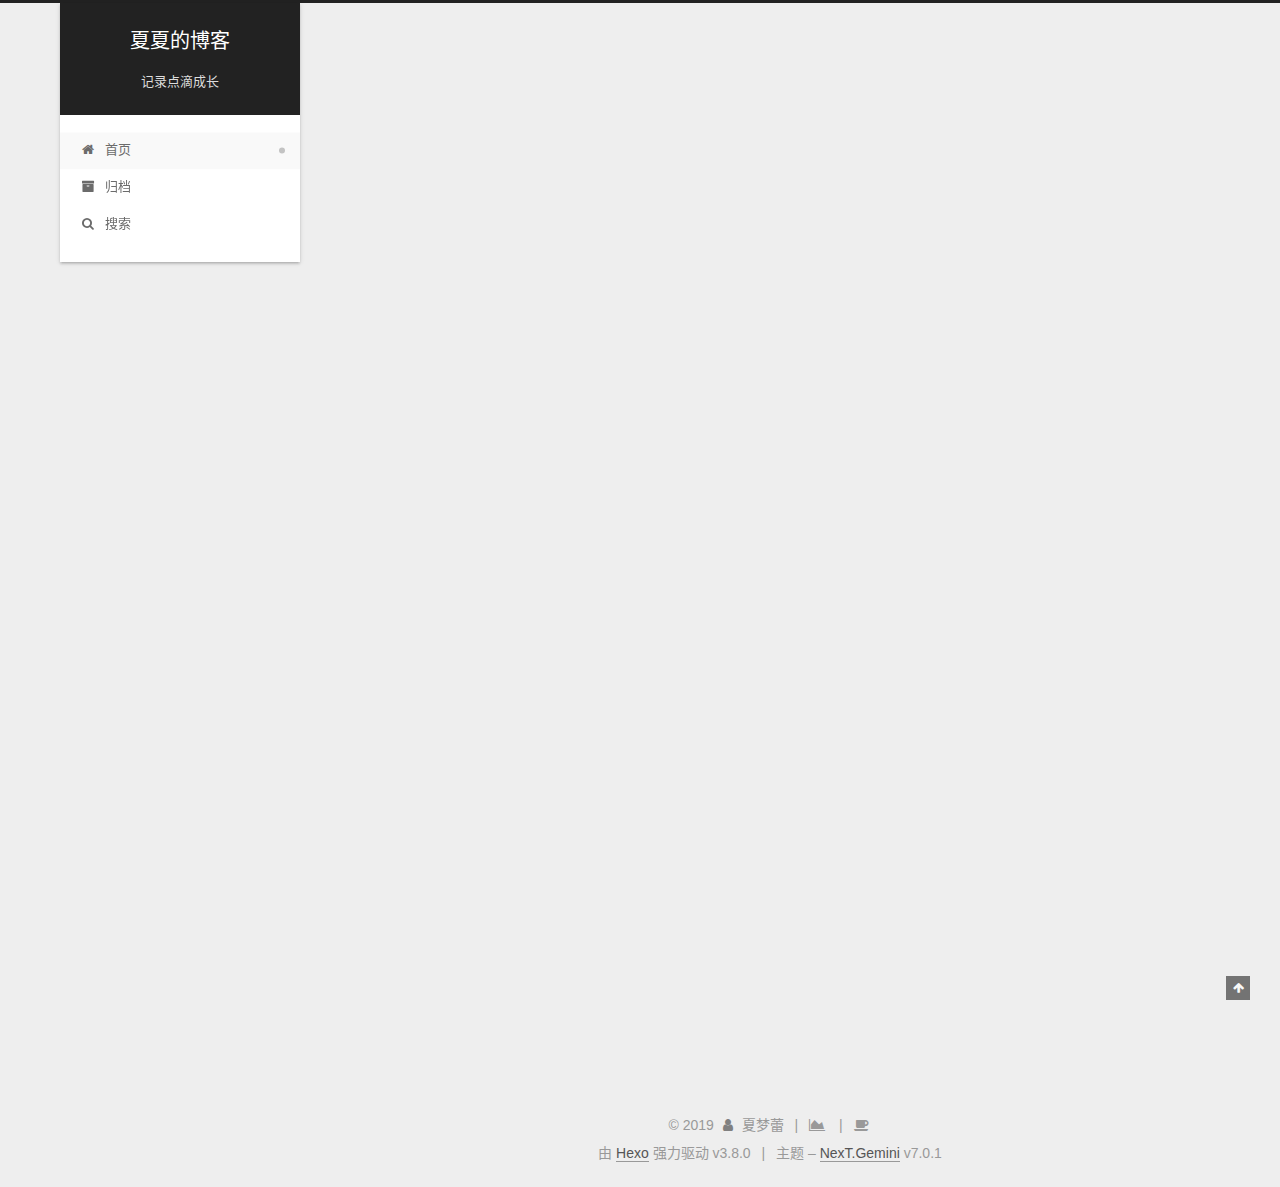
<file: index.html>
<!DOCTYPE html>












  


<html class="theme-next gemini use-motion" lang="zh-CN">
<head><meta name="generator" content="Hexo 3.8.0">
  <meta charset="UTF-8">
<meta http-equiv="X-UA-Compatible" content="IE=edge">
<meta name="viewport" content="width=device-width, initial-scale=1, maximum-scale=2">
<meta name="theme-color" content="#222">


























<link rel="stylesheet" href="/lib/font-awesome/css/font-awesome.min.css?v=4.6.2">

<link rel="stylesheet" href="/css/main.css?v=7.0.1">


  <link rel="apple-touch-icon" sizes="180x180" href="/images/apple-touch-icon-next.png?v=7.0.1">


  <link rel="icon" type="image/png" sizes="32x32" href="/images/favicon-32x32-next.png?v=7.0.1">


  <link rel="icon" type="image/png" sizes="16x16" href="/images/favicon-16x16-next.png?v=7.0.1">


  <link rel="mask-icon" href="/images/logo.svg?v=7.0.1" color="#222">







<script id="hexo.configurations">
  var NexT = window.NexT || {};
  var CONFIG = {
    root: '/',
    scheme: 'Gemini',
    version: '7.0.1',
    sidebar: {"position":"left","display":"post","offset":12,"b2t":false,"scrollpercent":false,"onmobile":false,"dimmer":false},
    fancybox: false,
    fastclick: false,
    lazyload: false,
    tabs: true,
    motion: {"enable":true,"async":false,"transition":{"post_block":"fadeIn","post_header":"slideDownIn","post_body":"slideDownIn","coll_header":"slideLeftIn","sidebar":"slideUpIn"}},
    algolia: {
      applicationID: '',
      apiKey: '',
      indexName: '',
      hits: {"per_page":10},
      labels: {"input_placeholder":"Search for Posts","hits_empty":"We didn't find any results for the search: ${query}","hits_stats":"${hits} results found in ${time} ms"}
    }
  };
</script>


  




  <meta name="description" content="业余爱好者">
<meta name="keywords" content="生物 医学 基因检测 技术支持">
<meta property="og:type" content="website">
<meta property="og:title" content="夏夏的博客">
<meta property="og:url" content="http://yoursite.com/index.html">
<meta property="og:site_name" content="夏夏的博客">
<meta property="og:description" content="业余爱好者">
<meta property="og:locale" content="zh-CN">
<meta name="twitter:card" content="summary">
<meta name="twitter:title" content="夏夏的博客">
<meta name="twitter:description" content="业余爱好者">






  <link rel="canonical" href="http://yoursite.com/">



<script id="page.configurations">
  CONFIG.page = {
    sidebar: "",
  };
</script>

  <title>夏夏的博客</title>
  












  <noscript>
  <style>
  .use-motion .motion-element,
  .use-motion .brand,
  .use-motion .menu-item,
  .sidebar-inner,
  .use-motion .post-block,
  .use-motion .pagination,
  .use-motion .comments,
  .use-motion .post-header,
  .use-motion .post-body,
  .use-motion .collection-title { opacity: initial; }

  .use-motion .logo,
  .use-motion .site-title,
  .use-motion .site-subtitle {
    opacity: initial;
    top: initial;
  }

  .use-motion .logo-line-before i { left: initial; }
  .use-motion .logo-line-after i { right: initial; }
  </style>
</noscript>

</head>

<body itemscope itemtype="http://schema.org/WebPage" lang="zh-CN">

  
  
    
  

  <div class="container sidebar-position-left 
  page-home">
    <div class="headband"></div>

    <header id="header" class="header" itemscope itemtype="http://schema.org/WPHeader">
      <div class="header-inner"><div class="site-brand-wrapper">
  <div class="site-meta">
    

    <div class="custom-logo-site-title">
      <a href="/" class="brand" rel="start">
        <span class="logo-line-before"><i></i></span>
        <span class="site-title">夏夏的博客</span>
        <span class="logo-line-after"><i></i></span>
      </a>
    </div>
    
      
        <p class="site-subtitle">记录点滴成长</p>
      
    
    
  </div>

  <div class="site-nav-toggle">
    <button aria-label="切换导航栏">
      <span class="btn-bar"></span>
      <span class="btn-bar"></span>
      <span class="btn-bar"></span>
    </button>
  </div>
</div>



<nav class="site-nav">
  
    <ul id="menu" class="menu">
      
        
        
        
          
          <li class="menu-item menu-item-home menu-item-active">

    
    
    
      
    

    

    <a href="/" rel="section"><i class="menu-item-icon fa fa-fw fa-home"></i> <br>首页</a>

  </li>
        
        
        
          
          <li class="menu-item menu-item-archives">

    
    
    
      
    

    

    <a href="/archives/" rel="section"><i class="menu-item-icon fa fa-fw fa-archive"></i> <br>归档</a>

  </li>

      
      
        <li class="menu-item menu-item-search">
          
            <a href="javascript:;" class="popup-trigger">
          
            
              <i class="menu-item-icon fa fa-search fa-fw"></i> <br>搜索</a>
        </li>
      
    </ul>
  

  

  
    <div class="site-search">
      
  <div class="popup search-popup local-search-popup">
  <div class="local-search-header clearfix">
    <span class="search-icon">
      <i class="fa fa-search"></i>
    </span>
    <span class="popup-btn-close">
      <i class="fa fa-times-circle"></i>
    </span>
    <div class="local-search-input-wrapper">
      <input autocomplete="off" placeholder="搜索..." spellcheck="false" type="text" id="local-search-input">
    </div>
  </div>
  <div id="local-search-result"></div>
</div>



    </div>
  
</nav>



  



</div>
    </header>

    


    <main id="main" class="main">
      <div class="main-inner">
        <div class="content-wrap">
          
            

          
          <div id="content" class="content">
            
  <section id="posts" class="posts-expand">
    
      

  

  
  
  

  

  <article class="post post-type-normal" itemscope itemtype="http://schema.org/Article">
  
  
  
  <div class="post-block">
    <link itemprop="mainEntityOfPage" href="http://yoursite.com/2019/03/05/hello-world/">

    <span hidden itemprop="author" itemscope itemtype="http://schema.org/Person">
      <meta itemprop="name" content="夏梦蕾">
      <meta itemprop="description" content="业余爱好者">
      <meta itemprop="image" content="/images/avatar.gif">
    </span>

    <span hidden itemprop="publisher" itemscope itemtype="http://schema.org/Organization">
      <meta itemprop="name" content="夏夏的博客">
    </span>

    
      <header class="post-header">

        
        
          <h1 class="post-title" itemprop="name headline">
                
                
                <a href="/2019/03/05/hello-world/" class="post-title-link" itemprop="url">Hello World</a>
              
            
          </h1>
        

        <div class="post-meta">
          <span class="post-time">

            
            
            

            
              <span class="post-meta-item-icon">
                <i class="fa fa-calendar-o"></i>
              </span>
              
                <span class="post-meta-item-text">发表于</span>
              

              
                
              

              <time title="创建时间：2019-03-05 20:18:52" itemprop="dateCreated datePublished" datetime="2019-03-05T20:18:52+08:00">2019-03-05</time>
            

            
          </span>

          

          
            
            
          

          
          

          

          
            <div class="post-symbolscount">
              

              
                <span class="post-meta-item-icon">
                  <i class="fa fa-file-word-o"></i>
                </span>
                
                  <span class="post-meta-item-text">本文字数：</span>
                
                <span title="本文字数"></span>
              

              
                <span class="post-meta-divider">|</span>
              

              
                <span class="post-meta-item-icon">
                  <i class="fa fa-clock-o"></i>
                </span>
                
                  <span class="post-meta-item-text">阅读时长 &asymp;</span>
                
                <span title="阅读时长"></span>
              
            </div>
          

          

        </div>
      </header>
    

    
    
    
    <div class="post-body" itemprop="articleBody">

      
      

      
        
          
            <p>Welcome to <a href="https://hexo.io/" target="_blank" rel="noopener">Hexo</a>! This is your very first post. Check <a href="https://hexo.io/docs/" target="_blank" rel="noopener">documentation</a> for more info. If you get any problems when using Hexo, you can find the answer in <a href="https://hexo.io/docs/troubleshooting.html" target="_blank" rel="noopener">troubleshooting</a> or you can ask me on <a href="https://github.com/hexojs/hexo/issues" target="_blank" rel="noopener">GitHub</a>.</p>
<h2 id="Quick-Start"><a href="#Quick-Start" class="headerlink" title="Quick Start"></a>Quick Start</h2><h3 id="Create-a-new-post"><a href="#Create-a-new-post" class="headerlink" title="Create a new post"></a>Create a new post</h3><figure class="highlight bash"><table><tr><td class="gutter"><pre><span class="line">1</span><br></pre></td><td class="code"><pre><span class="line">$ hexo new <span class="string">"My New Post"</span></span><br></pre></td></tr></table></figure>
<p>More info: <a href="https://hexo.io/docs/writing.html" target="_blank" rel="noopener">Writing</a></p>
<h3 id="Run-server"><a href="#Run-server" class="headerlink" title="Run server"></a>Run server</h3><figure class="highlight bash"><table><tr><td class="gutter"><pre><span class="line">1</span><br></pre></td><td class="code"><pre><span class="line">$ hexo server</span><br></pre></td></tr></table></figure>
<p>More info: <a href="https://hexo.io/docs/server.html" target="_blank" rel="noopener">Server</a></p>
<h3 id="Generate-static-files"><a href="#Generate-static-files" class="headerlink" title="Generate static files"></a>Generate static files</h3><figure class="highlight bash"><table><tr><td class="gutter"><pre><span class="line">1</span><br></pre></td><td class="code"><pre><span class="line">$ hexo generate</span><br></pre></td></tr></table></figure>
<p>More info: <a href="https://hexo.io/docs/generating.html" target="_blank" rel="noopener">Generating</a></p>
<h3 id="Deploy-to-remote-sites"><a href="#Deploy-to-remote-sites" class="headerlink" title="Deploy to remote sites"></a>Deploy to remote sites</h3><figure class="highlight bash"><table><tr><td class="gutter"><pre><span class="line">1</span><br></pre></td><td class="code"><pre><span class="line">$ hexo deploy</span><br></pre></td></tr></table></figure>
<p>More info: <a href="https://hexo.io/docs/deployment.html" target="_blank" rel="noopener">Deployment</a></p>

          
        
      
    </div>

    

    
    
    

    <div>
     
    </div>

    

    
      
    
    

    

    <footer class="post-footer">
      

      

      

      
      
        <div class="post-eof"></div>
      
    </footer>
  </div>
  
  
  
  </article>


    
  </section>

  


          </div>
          

        </div>
        
          
  
  <div class="sidebar-toggle">
    <div class="sidebar-toggle-line-wrap">
      <span class="sidebar-toggle-line sidebar-toggle-line-first"></span>
      <span class="sidebar-toggle-line sidebar-toggle-line-middle"></span>
      <span class="sidebar-toggle-line sidebar-toggle-line-last"></span>
    </div>
  </div>

  <aside id="sidebar" class="sidebar">
    <div class="sidebar-inner">

      

      

      <div class="site-overview-wrap sidebar-panel sidebar-panel-active">
        <div class="site-overview">
          <div class="site-author motion-element" itemprop="author" itemscope itemtype="http://schema.org/Person">
            
              <p class="site-author-name" itemprop="name">夏梦蕾</p>
              <div class="site-description motion-element" itemprop="description">业余爱好者</div>
          </div>

          
            <nav class="site-state motion-element">
              
                <div class="site-state-item site-state-posts">
                
                  <a href="/archives/">
                
                    <span class="site-state-item-count">1</span>
                    <span class="site-state-item-name">日志</span>
                  </a>
                </div>
              

              

              
            </nav>
          

          

          

          

          
          

          
            
          
          

        </div>
      </div>

      

      

    </div>
  </aside>
  


        
      </div>
    </main>

    <footer id="footer" class="footer">
      <div class="footer-inner">
        <div class="copyright">&copy; <span itemprop="copyrightYear">2019</span>
  <span class="with-love" id="animate">
    <i class="fa fa-user"></i>
  </span>
  <span class="author" itemprop="copyrightHolder">夏梦蕾</span>

  
    <span class="post-meta-divider">|</span>
    <span class="post-meta-item-icon">
      <i class="fa fa-area-chart"></i>
    </span>
    
    <span title="站点总字数"></span>
  

  
    <span class="post-meta-divider">|</span>
    <span class="post-meta-item-icon">
      <i class="fa fa-coffee"></i>
    </span>
    
    <span title="站点阅读时长"></span>
  
</div>


  <div class="powered-by">由 <a href="https://hexo.io" class="theme-link" rel="noopener" target="_blank">Hexo</a> 强力驱动 v3.8.0</div>



  <span class="post-meta-divider">|</span>



  <div class="theme-info">主题 – <a href="https://theme-next.org" class="theme-link" rel="noopener" target="_blank">NexT.Gemini</a> v7.0.1</div>




        








        
      </div>
    </footer>

    
      <div class="back-to-top">
        <i class="fa fa-arrow-up"></i>
        
      </div>
    

    

    

    
  </div>

  

<script>
  if (Object.prototype.toString.call(window.Promise) !== '[object Function]') {
    window.Promise = null;
  }
</script>


























  
  <script src="/lib/jquery/index.js?v=2.1.3"></script>

  
  <script src="/lib/velocity/velocity.min.js?v=1.2.1"></script>

  
  <script src="/lib/velocity/velocity.ui.min.js?v=1.2.1"></script>


  


  <script src="/js/src/utils.js?v=7.0.1"></script>

  <script src="/js/src/motion.js?v=7.0.1"></script>



  
  


  <script src="/js/src/affix.js?v=7.0.1"></script>

  <script src="/js/src/schemes/pisces.js?v=7.0.1"></script>




  

  


  <script src="/js/src/next-boot.js?v=7.0.1"></script>


  
  



  
  <script>
    // Popup Window;
    var isfetched = false;
    var isXml = true;
    // Search DB path;
    var search_path = "search.xml";
    if (search_path.length === 0) {
      search_path = "search.xml";
    } else if (/json$/i.test(search_path)) {
      isXml = false;
    }
    var path = "/" + search_path;
    // monitor main search box;

    var onPopupClose = function (e) {
      $('.popup').hide();
      $('#local-search-input').val('');
      $('.search-result-list').remove();
      $('#no-result').remove();
      $(".local-search-pop-overlay").remove();
      $('body').css('overflow', '');
    }

    function proceedsearch() {
      $("body")
        .append('<div class="search-popup-overlay local-search-pop-overlay"></div>')
        .css('overflow', 'hidden');
      $('.search-popup-overlay').click(onPopupClose);
      $('.popup').toggle();
      var $localSearchInput = $('#local-search-input');
      $localSearchInput.attr("autocapitalize", "none");
      $localSearchInput.attr("autocorrect", "off");
      $localSearchInput.focus();
    }

    // search function;
    var searchFunc = function(path, search_id, content_id) {
      'use strict';

      // start loading animation
      $("body")
        .append('<div class="search-popup-overlay local-search-pop-overlay">' +
          '<div id="search-loading-icon">' +
          '<i class="fa fa-spinner fa-pulse fa-5x fa-fw"></i>' +
          '</div>' +
          '</div>')
        .css('overflow', 'hidden');
      $("#search-loading-icon").css('margin', '20% auto 0 auto').css('text-align', 'center');

      

      $.ajax({
        url: path,
        dataType: isXml ? "xml" : "json",
        async: true,
        success: function(res) {
          // get the contents from search data
          isfetched = true;
          $('.popup').detach().appendTo('.header-inner');
          var datas = isXml ? $("entry", res).map(function() {
            return {
              title: $("title", this).text(),
              content: $("content",this).text(),
              url: $("url" , this).text()
            };
          }).get() : res;
          var input = document.getElementById(search_id);
          var resultContent = document.getElementById(content_id);
          var inputEventFunction = function() {
            var searchText = input.value.trim().toLowerCase();
            var keywords = searchText.split(/[\s\-]+/);
            if (keywords.length > 1) {
              keywords.push(searchText);
            }
            var resultItems = [];
            if (searchText.length > 0) {
              // perform local searching
              datas.forEach(function(data) {
                var isMatch = false;
                var hitCount = 0;
                var searchTextCount = 0;
                var title = data.title.trim();
                var titleInLowerCase = title.toLowerCase();
                var content = data.content.trim().replace(/<[^>]+>/g,"");
                
                var contentInLowerCase = content.toLowerCase();
                var articleUrl = decodeURIComponent(data.url).replace(/\/{2,}/g, '/');
                var indexOfTitle = [];
                var indexOfContent = [];
                // only match articles with not empty titles
                if(title != '') {
                  keywords.forEach(function(keyword) {
                    function getIndexByWord(word, text, caseSensitive) {
                      var wordLen = word.length;
                      if (wordLen === 0) {
                        return [];
                      }
                      var startPosition = 0, position = [], index = [];
                      if (!caseSensitive) {
                        text = text.toLowerCase();
                        word = word.toLowerCase();
                      }
                      while ((position = text.indexOf(word, startPosition)) > -1) {
                        index.push({position: position, word: word});
                        startPosition = position + wordLen;
                      }
                      return index;
                    }

                    indexOfTitle = indexOfTitle.concat(getIndexByWord(keyword, titleInLowerCase, false));
                    indexOfContent = indexOfContent.concat(getIndexByWord(keyword, contentInLowerCase, false));
                  });
                  if (indexOfTitle.length > 0 || indexOfContent.length > 0) {
                    isMatch = true;
                    hitCount = indexOfTitle.length + indexOfContent.length;
                  }
                }

                // show search results

                if (isMatch) {
                  // sort index by position of keyword

                  [indexOfTitle, indexOfContent].forEach(function (index) {
                    index.sort(function (itemLeft, itemRight) {
                      if (itemRight.position !== itemLeft.position) {
                        return itemRight.position - itemLeft.position;
                      } else {
                        return itemLeft.word.length - itemRight.word.length;
                      }
                    });
                  });

                  // merge hits into slices

                  function mergeIntoSlice(text, start, end, index) {
                    var item = index[index.length - 1];
                    var position = item.position;
                    var word = item.word;
                    var hits = [];
                    var searchTextCountInSlice = 0;
                    while (position + word.length <= end && index.length != 0) {
                      if (word === searchText) {
                        searchTextCountInSlice++;
                      }
                      hits.push({position: position, length: word.length});
                      var wordEnd = position + word.length;

                      // move to next position of hit

                      index.pop();
                      while (index.length != 0) {
                        item = index[index.length - 1];
                        position = item.position;
                        word = item.word;
                        if (wordEnd > position) {
                          index.pop();
                        } else {
                          break;
                        }
                      }
                    }
                    searchTextCount += searchTextCountInSlice;
                    return {
                      hits: hits,
                      start: start,
                      end: end,
                      searchTextCount: searchTextCountInSlice
                    };
                  }

                  var slicesOfTitle = [];
                  if (indexOfTitle.length != 0) {
                    slicesOfTitle.push(mergeIntoSlice(title, 0, title.length, indexOfTitle));
                  }

                  var slicesOfContent = [];
                  while (indexOfContent.length != 0) {
                    var item = indexOfContent[indexOfContent.length - 1];
                    var position = item.position;
                    var word = item.word;
                    // cut out 100 characters
                    var start = position - 20;
                    var end = position + 80;
                    if(start < 0){
                      start = 0;
                    }
                    if (end < position + word.length) {
                      end = position + word.length;
                    }
                    if(end > content.length){
                      end = content.length;
                    }
                    slicesOfContent.push(mergeIntoSlice(content, start, end, indexOfContent));
                  }

                  // sort slices in content by search text's count and hits' count

                  slicesOfContent.sort(function (sliceLeft, sliceRight) {
                    if (sliceLeft.searchTextCount !== sliceRight.searchTextCount) {
                      return sliceRight.searchTextCount - sliceLeft.searchTextCount;
                    } else if (sliceLeft.hits.length !== sliceRight.hits.length) {
                      return sliceRight.hits.length - sliceLeft.hits.length;
                    } else {
                      return sliceLeft.start - sliceRight.start;
                    }
                  });

                  // select top N slices in content

                  var upperBound = parseInt('1');
                  if (upperBound >= 0) {
                    slicesOfContent = slicesOfContent.slice(0, upperBound);
                  }

                  // highlight title and content

                  function highlightKeyword(text, slice) {
                    var result = '';
                    var prevEnd = slice.start;
                    slice.hits.forEach(function (hit) {
                      result += text.substring(prevEnd, hit.position);
                      var end = hit.position + hit.length;
                      result += '<b class="search-keyword">' + text.substring(hit.position, end) + '</b>';
                      prevEnd = end;
                    });
                    result += text.substring(prevEnd, slice.end);
                    return result;
                  }

                  var resultItem = '';

                  if (slicesOfTitle.length != 0) {
                    resultItem += "<li><a href='" + articleUrl + "' class='search-result-title'>" + highlightKeyword(title, slicesOfTitle[0]) + "</a>";
                  } else {
                    resultItem += "<li><a href='" + articleUrl + "' class='search-result-title'>" + title + "</a>";
                  }

                  slicesOfContent.forEach(function (slice) {
                    resultItem += "<a href='" + articleUrl + "'>" +
                      "<p class=\"search-result\">" + highlightKeyword(content, slice) +
                      "...</p>" + "</a>";
                  });

                  resultItem += "</li>";
                  resultItems.push({
                    item: resultItem,
                    searchTextCount: searchTextCount,
                    hitCount: hitCount,
                    id: resultItems.length
                  });
                }
              })
            };
            if (keywords.length === 1 && keywords[0] === "") {
              resultContent.innerHTML = '<div id="no-result"><i class="fa fa-search fa-5x"></i></div>'
            } else if (resultItems.length === 0) {
              resultContent.innerHTML = '<div id="no-result"><i class="fa fa-frown-o fa-5x"></i></div>'
            } else {
              resultItems.sort(function (resultLeft, resultRight) {
                if (resultLeft.searchTextCount !== resultRight.searchTextCount) {
                  return resultRight.searchTextCount - resultLeft.searchTextCount;
                } else if (resultLeft.hitCount !== resultRight.hitCount) {
                  return resultRight.hitCount - resultLeft.hitCount;
                } else {
                  return resultRight.id - resultLeft.id;
                }
              });
              var searchResultList = '<ul class=\"search-result-list\">';
              resultItems.forEach(function (result) {
                searchResultList += result.item;
              })
              searchResultList += "</ul>";
              resultContent.innerHTML = searchResultList;
            }
          }

          if ('auto' === 'auto') {
            input.addEventListener('input', inputEventFunction);
          } else {
            $('.search-icon').click(inputEventFunction);
            input.addEventListener('keypress', function (event) {
              if (event.keyCode === 13) {
                inputEventFunction();
              }
            });
          }

          // remove loading animation
          $(".local-search-pop-overlay").remove();
          $('body').css('overflow', '');

          proceedsearch();
        }
      });
    }

    // handle and trigger popup window;
    $('.popup-trigger').click(function(e) {
      e.stopPropagation();
      if (isfetched === false) {
        searchFunc(path, 'local-search-input', 'local-search-result');
      } else {
        proceedsearch();
      };
    });

    $('.popup-btn-close').click(onPopupClose);
    $('.popup').click(function(e){
      e.stopPropagation();
    });
    $(document).on('keyup', function (event) {
      var shouldDismissSearchPopup = event.which === 27 &&
        $('.search-popup').is(':visible');
      if (shouldDismissSearchPopup) {
        onPopupClose();
      }
    });
  </script>





  

  

  

  

  

  

  

  

  

  

  

  

  

</body>
</html>
</file>
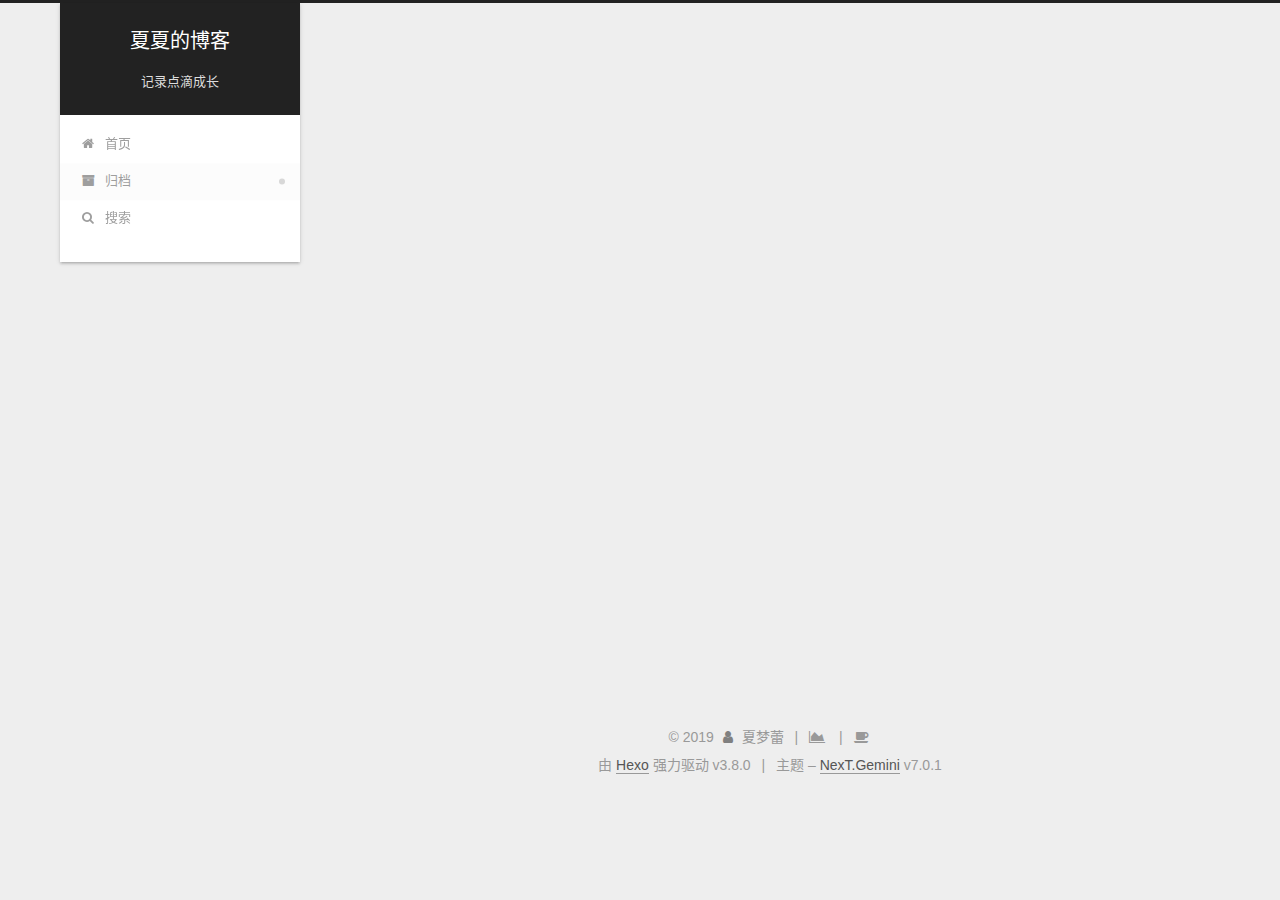
<file: archives/index.html>
<!DOCTYPE html>












  


<html class="theme-next gemini use-motion" lang="zh-CN">
<head><meta name="generator" content="Hexo 3.8.0">
  <meta charset="UTF-8">
<meta http-equiv="X-UA-Compatible" content="IE=edge">
<meta name="viewport" content="width=device-width, initial-scale=1, maximum-scale=2">
<meta name="theme-color" content="#222">


























<link rel="stylesheet" href="/lib/font-awesome/css/font-awesome.min.css?v=4.6.2">

<link rel="stylesheet" href="/css/main.css?v=7.0.1">


  <link rel="apple-touch-icon" sizes="180x180" href="/images/apple-touch-icon-next.png?v=7.0.1">


  <link rel="icon" type="image/png" sizes="32x32" href="/images/favicon-32x32-next.png?v=7.0.1">


  <link rel="icon" type="image/png" sizes="16x16" href="/images/favicon-16x16-next.png?v=7.0.1">


  <link rel="mask-icon" href="/images/logo.svg?v=7.0.1" color="#222">







<script id="hexo.configurations">
  var NexT = window.NexT || {};
  var CONFIG = {
    root: '/',
    scheme: 'Gemini',
    version: '7.0.1',
    sidebar: {"position":"left","display":"post","offset":12,"b2t":false,"scrollpercent":false,"onmobile":false,"dimmer":false},
    fancybox: false,
    fastclick: false,
    lazyload: false,
    tabs: true,
    motion: {"enable":true,"async":false,"transition":{"post_block":"fadeIn","post_header":"slideDownIn","post_body":"slideDownIn","coll_header":"slideLeftIn","sidebar":"slideUpIn"}},
    algolia: {
      applicationID: '',
      apiKey: '',
      indexName: '',
      hits: {"per_page":10},
      labels: {"input_placeholder":"Search for Posts","hits_empty":"We didn't find any results for the search: ${query}","hits_stats":"${hits} results found in ${time} ms"}
    }
  };
</script>


  




  <meta name="description" content="业余爱好者">
<meta name="keywords" content="生物 医学 基因检测 技术支持">
<meta property="og:type" content="website">
<meta property="og:title" content="夏夏的博客">
<meta property="og:url" content="http://yoursite.com/archives/index.html">
<meta property="og:site_name" content="夏夏的博客">
<meta property="og:description" content="业余爱好者">
<meta property="og:locale" content="zh-CN">
<meta name="twitter:card" content="summary">
<meta name="twitter:title" content="夏夏的博客">
<meta name="twitter:description" content="业余爱好者">






  <link rel="canonical" href="http://yoursite.com/archives/">



<script id="page.configurations">
  CONFIG.page = {
    sidebar: "",
  };
</script>

  <title>归档 | 夏夏的博客</title>
  












  <noscript>
  <style>
  .use-motion .motion-element,
  .use-motion .brand,
  .use-motion .menu-item,
  .sidebar-inner,
  .use-motion .post-block,
  .use-motion .pagination,
  .use-motion .comments,
  .use-motion .post-header,
  .use-motion .post-body,
  .use-motion .collection-title { opacity: initial; }

  .use-motion .logo,
  .use-motion .site-title,
  .use-motion .site-subtitle {
    opacity: initial;
    top: initial;
  }

  .use-motion .logo-line-before i { left: initial; }
  .use-motion .logo-line-after i { right: initial; }
  </style>
</noscript>

</head>

<body itemscope itemtype="http://schema.org/WebPage" lang="zh-CN">

  
  
    
  

  <div class="container sidebar-position-left page-archive">
    <div class="headband"></div>

    <header id="header" class="header" itemscope itemtype="http://schema.org/WPHeader">
      <div class="header-inner"><div class="site-brand-wrapper">
  <div class="site-meta">
    

    <div class="custom-logo-site-title">
      <a href="/" class="brand" rel="start">
        <span class="logo-line-before"><i></i></span>
        <span class="site-title">夏夏的博客</span>
        <span class="logo-line-after"><i></i></span>
      </a>
    </div>
    
      
        <p class="site-subtitle">记录点滴成长</p>
      
    
    
  </div>

  <div class="site-nav-toggle">
    <button aria-label="切换导航栏">
      <span class="btn-bar"></span>
      <span class="btn-bar"></span>
      <span class="btn-bar"></span>
    </button>
  </div>
</div>



<nav class="site-nav">
  
    <ul id="menu" class="menu">
      
        
        
        
          
          <li class="menu-item menu-item-home">

    
    
    
      
    

    

    <a href="/" rel="section"><i class="menu-item-icon fa fa-fw fa-home"></i> <br>首页</a>

  </li>
        
        
        
          
          <li class="menu-item menu-item-archives menu-item-active">

    
    
    
      
    

    

    <a href="/archives/" rel="section"><i class="menu-item-icon fa fa-fw fa-archive"></i> <br>归档</a>

  </li>

      
      
        <li class="menu-item menu-item-search">
          
            <a href="javascript:;" class="popup-trigger">
          
            
              <i class="menu-item-icon fa fa-search fa-fw"></i> <br>搜索</a>
        </li>
      
    </ul>
  

  

  
    <div class="site-search">
      
  <div class="popup search-popup local-search-popup">
  <div class="local-search-header clearfix">
    <span class="search-icon">
      <i class="fa fa-search"></i>
    </span>
    <span class="popup-btn-close">
      <i class="fa fa-times-circle"></i>
    </span>
    <div class="local-search-input-wrapper">
      <input autocomplete="off" placeholder="搜索..." spellcheck="false" type="text" id="local-search-input">
    </div>
  </div>
  <div id="local-search-result"></div>
</div>



    </div>
  
</nav>



  



</div>
    </header>

    


    <main id="main" class="main">
      <div class="main-inner">
        <div class="content-wrap">
          
            

    
    
      
      
    
      
      
    
    

  


          
          <div id="content" class="content">
            

  
  
  
  <div class="post-block archive">
    <div id="posts" class="posts-collapse">
      <span class="archive-move-on"></span>

      
      <span class="archive-page-counter">
        
        
        
          
        
        嗯..! 目前共计 1 篇日志。 继续努力。
      </span>
      

      

        
        
        

        
          
          <div class="collection-title">
            <h1 class="archive-year" id="archive-year-2019">2019</h1>
          </div>
        
        

        

  <article class="post post-type-normal" itemscope itemtype="http://schema.org/Article">
    <header class="post-header">

      <h2 class="post-title">
        
          <a class="post-title-link" href="/2019/03/05/hello-world/" itemprop="url">
            
              <span itemprop="name">Hello World</span>
            
          </a>
        
      </h2>

      <div class="post-meta">
        <time class="post-time" itemprop="dateCreated" datetime="2019-03-05T20:18:52+08:00" content="2019-03-05">
          03-05
        </time>
      </div>

    </header>
  </article>



      

    </div>
  </div>
  
  
  

  



          </div>
          

        </div>
        
          
  
  <div class="sidebar-toggle">
    <div class="sidebar-toggle-line-wrap">
      <span class="sidebar-toggle-line sidebar-toggle-line-first"></span>
      <span class="sidebar-toggle-line sidebar-toggle-line-middle"></span>
      <span class="sidebar-toggle-line sidebar-toggle-line-last"></span>
    </div>
  </div>

  <aside id="sidebar" class="sidebar">
    <div class="sidebar-inner">

      

      

      <div class="site-overview-wrap sidebar-panel sidebar-panel-active">
        <div class="site-overview">
          <div class="site-author motion-element" itemprop="author" itemscope itemtype="http://schema.org/Person">
            
              <p class="site-author-name" itemprop="name">夏梦蕾</p>
              <div class="site-description motion-element" itemprop="description">业余爱好者</div>
          </div>

          
            <nav class="site-state motion-element">
              
                <div class="site-state-item site-state-posts">
                
                  <a href="/archives/">
                
                    <span class="site-state-item-count">1</span>
                    <span class="site-state-item-name">日志</span>
                  </a>
                </div>
              

              

              
            </nav>
          

          

          

          

          
          

          
            
          
          

        </div>
      </div>

      

      

    </div>
  </aside>
  


        
      </div>
    </main>

    <footer id="footer" class="footer">
      <div class="footer-inner">
        <div class="copyright">&copy; <span itemprop="copyrightYear">2019</span>
  <span class="with-love" id="animate">
    <i class="fa fa-user"></i>
  </span>
  <span class="author" itemprop="copyrightHolder">夏梦蕾</span>

  
    <span class="post-meta-divider">|</span>
    <span class="post-meta-item-icon">
      <i class="fa fa-area-chart"></i>
    </span>
    
    <span title="站点总字数"></span>
  

  
    <span class="post-meta-divider">|</span>
    <span class="post-meta-item-icon">
      <i class="fa fa-coffee"></i>
    </span>
    
    <span title="站点阅读时长"></span>
  
</div>


  <div class="powered-by">由 <a href="https://hexo.io" class="theme-link" rel="noopener" target="_blank">Hexo</a> 强力驱动 v3.8.0</div>



  <span class="post-meta-divider">|</span>



  <div class="theme-info">主题 – <a href="https://theme-next.org" class="theme-link" rel="noopener" target="_blank">NexT.Gemini</a> v7.0.1</div>




        








        
      </div>
    </footer>

    
      <div class="back-to-top">
        <i class="fa fa-arrow-up"></i>
        
      </div>
    

    

    

    
  </div>

  

<script>
  if (Object.prototype.toString.call(window.Promise) !== '[object Function]') {
    window.Promise = null;
  }
</script>


























  
  <script src="/lib/jquery/index.js?v=2.1.3"></script>

  
  <script src="/lib/velocity/velocity.min.js?v=1.2.1"></script>

  
  <script src="/lib/velocity/velocity.ui.min.js?v=1.2.1"></script>


  


  <script src="/js/src/utils.js?v=7.0.1"></script>

  <script src="/js/src/motion.js?v=7.0.1"></script>



  
  


  <script src="/js/src/affix.js?v=7.0.1"></script>

  <script src="/js/src/schemes/pisces.js?v=7.0.1"></script>




  

  


  <script src="/js/src/next-boot.js?v=7.0.1"></script>


  
  



  
  <script>
    // Popup Window;
    var isfetched = false;
    var isXml = true;
    // Search DB path;
    var search_path = "search.xml";
    if (search_path.length === 0) {
      search_path = "search.xml";
    } else if (/json$/i.test(search_path)) {
      isXml = false;
    }
    var path = "/" + search_path;
    // monitor main search box;

    var onPopupClose = function (e) {
      $('.popup').hide();
      $('#local-search-input').val('');
      $('.search-result-list').remove();
      $('#no-result').remove();
      $(".local-search-pop-overlay").remove();
      $('body').css('overflow', '');
    }

    function proceedsearch() {
      $("body")
        .append('<div class="search-popup-overlay local-search-pop-overlay"></div>')
        .css('overflow', 'hidden');
      $('.search-popup-overlay').click(onPopupClose);
      $('.popup').toggle();
      var $localSearchInput = $('#local-search-input');
      $localSearchInput.attr("autocapitalize", "none");
      $localSearchInput.attr("autocorrect", "off");
      $localSearchInput.focus();
    }

    // search function;
    var searchFunc = function(path, search_id, content_id) {
      'use strict';

      // start loading animation
      $("body")
        .append('<div class="search-popup-overlay local-search-pop-overlay">' +
          '<div id="search-loading-icon">' +
          '<i class="fa fa-spinner fa-pulse fa-5x fa-fw"></i>' +
          '</div>' +
          '</div>')
        .css('overflow', 'hidden');
      $("#search-loading-icon").css('margin', '20% auto 0 auto').css('text-align', 'center');

      

      $.ajax({
        url: path,
        dataType: isXml ? "xml" : "json",
        async: true,
        success: function(res) {
          // get the contents from search data
          isfetched = true;
          $('.popup').detach().appendTo('.header-inner');
          var datas = isXml ? $("entry", res).map(function() {
            return {
              title: $("title", this).text(),
              content: $("content",this).text(),
              url: $("url" , this).text()
            };
          }).get() : res;
          var input = document.getElementById(search_id);
          var resultContent = document.getElementById(content_id);
          var inputEventFunction = function() {
            var searchText = input.value.trim().toLowerCase();
            var keywords = searchText.split(/[\s\-]+/);
            if (keywords.length > 1) {
              keywords.push(searchText);
            }
            var resultItems = [];
            if (searchText.length > 0) {
              // perform local searching
              datas.forEach(function(data) {
                var isMatch = false;
                var hitCount = 0;
                var searchTextCount = 0;
                var title = data.title.trim();
                var titleInLowerCase = title.toLowerCase();
                var content = data.content.trim().replace(/<[^>]+>/g,"");
                
                var contentInLowerCase = content.toLowerCase();
                var articleUrl = decodeURIComponent(data.url).replace(/\/{2,}/g, '/');
                var indexOfTitle = [];
                var indexOfContent = [];
                // only match articles with not empty titles
                if(title != '') {
                  keywords.forEach(function(keyword) {
                    function getIndexByWord(word, text, caseSensitive) {
                      var wordLen = word.length;
                      if (wordLen === 0) {
                        return [];
                      }
                      var startPosition = 0, position = [], index = [];
                      if (!caseSensitive) {
                        text = text.toLowerCase();
                        word = word.toLowerCase();
                      }
                      while ((position = text.indexOf(word, startPosition)) > -1) {
                        index.push({position: position, word: word});
                        startPosition = position + wordLen;
                      }
                      return index;
                    }

                    indexOfTitle = indexOfTitle.concat(getIndexByWord(keyword, titleInLowerCase, false));
                    indexOfContent = indexOfContent.concat(getIndexByWord(keyword, contentInLowerCase, false));
                  });
                  if (indexOfTitle.length > 0 || indexOfContent.length > 0) {
                    isMatch = true;
                    hitCount = indexOfTitle.length + indexOfContent.length;
                  }
                }

                // show search results

                if (isMatch) {
                  // sort index by position of keyword

                  [indexOfTitle, indexOfContent].forEach(function (index) {
                    index.sort(function (itemLeft, itemRight) {
                      if (itemRight.position !== itemLeft.position) {
                        return itemRight.position - itemLeft.position;
                      } else {
                        return itemLeft.word.length - itemRight.word.length;
                      }
                    });
                  });

                  // merge hits into slices

                  function mergeIntoSlice(text, start, end, index) {
                    var item = index[index.length - 1];
                    var position = item.position;
                    var word = item.word;
                    var hits = [];
                    var searchTextCountInSlice = 0;
                    while (position + word.length <= end && index.length != 0) {
                      if (word === searchText) {
                        searchTextCountInSlice++;
                      }
                      hits.push({position: position, length: word.length});
                      var wordEnd = position + word.length;

                      // move to next position of hit

                      index.pop();
                      while (index.length != 0) {
                        item = index[index.length - 1];
                        position = item.position;
                        word = item.word;
                        if (wordEnd > position) {
                          index.pop();
                        } else {
                          break;
                        }
                      }
                    }
                    searchTextCount += searchTextCountInSlice;
                    return {
                      hits: hits,
                      start: start,
                      end: end,
                      searchTextCount: searchTextCountInSlice
                    };
                  }

                  var slicesOfTitle = [];
                  if (indexOfTitle.length != 0) {
                    slicesOfTitle.push(mergeIntoSlice(title, 0, title.length, indexOfTitle));
                  }

                  var slicesOfContent = [];
                  while (indexOfContent.length != 0) {
                    var item = indexOfContent[indexOfContent.length - 1];
                    var position = item.position;
                    var word = item.word;
                    // cut out 100 characters
                    var start = position - 20;
                    var end = position + 80;
                    if(start < 0){
                      start = 0;
                    }
                    if (end < position + word.length) {
                      end = position + word.length;
                    }
                    if(end > content.length){
                      end = content.length;
                    }
                    slicesOfContent.push(mergeIntoSlice(content, start, end, indexOfContent));
                  }

                  // sort slices in content by search text's count and hits' count

                  slicesOfContent.sort(function (sliceLeft, sliceRight) {
                    if (sliceLeft.searchTextCount !== sliceRight.searchTextCount) {
                      return sliceRight.searchTextCount - sliceLeft.searchTextCount;
                    } else if (sliceLeft.hits.length !== sliceRight.hits.length) {
                      return sliceRight.hits.length - sliceLeft.hits.length;
                    } else {
                      return sliceLeft.start - sliceRight.start;
                    }
                  });

                  // select top N slices in content

                  var upperBound = parseInt('1');
                  if (upperBound >= 0) {
                    slicesOfContent = slicesOfContent.slice(0, upperBound);
                  }

                  // highlight title and content

                  function highlightKeyword(text, slice) {
                    var result = '';
                    var prevEnd = slice.start;
                    slice.hits.forEach(function (hit) {
                      result += text.substring(prevEnd, hit.position);
                      var end = hit.position + hit.length;
                      result += '<b class="search-keyword">' + text.substring(hit.position, end) + '</b>';
                      prevEnd = end;
                    });
                    result += text.substring(prevEnd, slice.end);
                    return result;
                  }

                  var resultItem = '';

                  if (slicesOfTitle.length != 0) {
                    resultItem += "<li><a href='" + articleUrl + "' class='search-result-title'>" + highlightKeyword(title, slicesOfTitle[0]) + "</a>";
                  } else {
                    resultItem += "<li><a href='" + articleUrl + "' class='search-result-title'>" + title + "</a>";
                  }

                  slicesOfContent.forEach(function (slice) {
                    resultItem += "<a href='" + articleUrl + "'>" +
                      "<p class=\"search-result\">" + highlightKeyword(content, slice) +
                      "...</p>" + "</a>";
                  });

                  resultItem += "</li>";
                  resultItems.push({
                    item: resultItem,
                    searchTextCount: searchTextCount,
                    hitCount: hitCount,
                    id: resultItems.length
                  });
                }
              })
            };
            if (keywords.length === 1 && keywords[0] === "") {
              resultContent.innerHTML = '<div id="no-result"><i class="fa fa-search fa-5x"></i></div>'
            } else if (resultItems.length === 0) {
              resultContent.innerHTML = '<div id="no-result"><i class="fa fa-frown-o fa-5x"></i></div>'
            } else {
              resultItems.sort(function (resultLeft, resultRight) {
                if (resultLeft.searchTextCount !== resultRight.searchTextCount) {
                  return resultRight.searchTextCount - resultLeft.searchTextCount;
                } else if (resultLeft.hitCount !== resultRight.hitCount) {
                  return resultRight.hitCount - resultLeft.hitCount;
                } else {
                  return resultRight.id - resultLeft.id;
                }
              });
              var searchResultList = '<ul class=\"search-result-list\">';
              resultItems.forEach(function (result) {
                searchResultList += result.item;
              })
              searchResultList += "</ul>";
              resultContent.innerHTML = searchResultList;
            }
          }

          if ('auto' === 'auto') {
            input.addEventListener('input', inputEventFunction);
          } else {
            $('.search-icon').click(inputEventFunction);
            input.addEventListener('keypress', function (event) {
              if (event.keyCode === 13) {
                inputEventFunction();
              }
            });
          }

          // remove loading animation
          $(".local-search-pop-overlay").remove();
          $('body').css('overflow', '');

          proceedsearch();
        }
      });
    }

    // handle and trigger popup window;
    $('.popup-trigger').click(function(e) {
      e.stopPropagation();
      if (isfetched === false) {
        searchFunc(path, 'local-search-input', 'local-search-result');
      } else {
        proceedsearch();
      };
    });

    $('.popup-btn-close').click(onPopupClose);
    $('.popup').click(function(e){
      e.stopPropagation();
    });
    $(document).on('keyup', function (event) {
      var shouldDismissSearchPopup = event.which === 27 &&
        $('.search-popup').is(':visible');
      if (shouldDismissSearchPopup) {
        onPopupClose();
      }
    });
  </script>





  

  

  

  

  

  

  

  

  

  

  

  

  

</body>
</html>
</file>
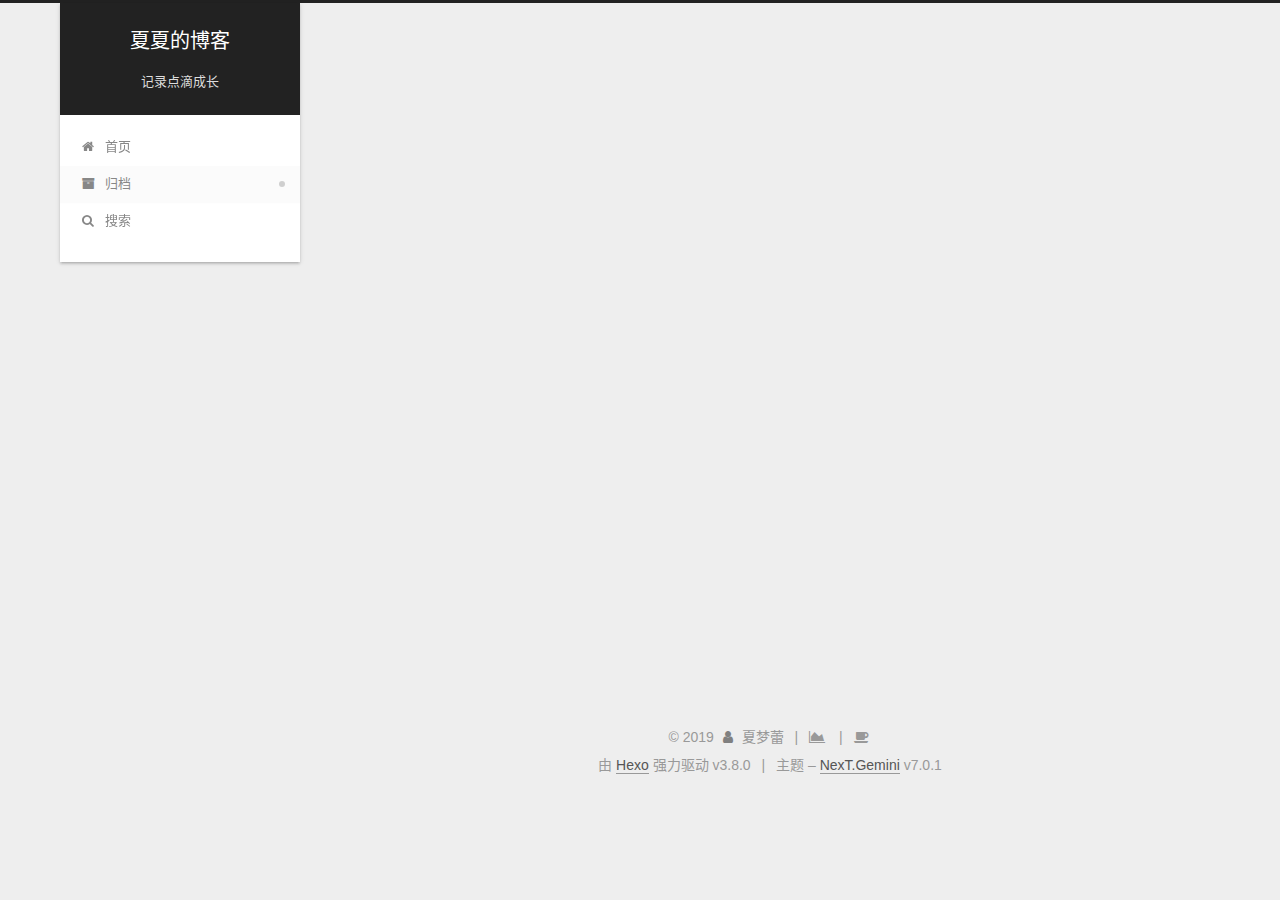
<file: archives/2019/index.html>
<!DOCTYPE html>












  


<html class="theme-next gemini use-motion" lang="zh-CN">
<head><meta name="generator" content="Hexo 3.8.0">
  <meta charset="UTF-8">
<meta http-equiv="X-UA-Compatible" content="IE=edge">
<meta name="viewport" content="width=device-width, initial-scale=1, maximum-scale=2">
<meta name="theme-color" content="#222">


























<link rel="stylesheet" href="/lib/font-awesome/css/font-awesome.min.css?v=4.6.2">

<link rel="stylesheet" href="/css/main.css?v=7.0.1">


  <link rel="apple-touch-icon" sizes="180x180" href="/images/apple-touch-icon-next.png?v=7.0.1">


  <link rel="icon" type="image/png" sizes="32x32" href="/images/favicon-32x32-next.png?v=7.0.1">


  <link rel="icon" type="image/png" sizes="16x16" href="/images/favicon-16x16-next.png?v=7.0.1">


  <link rel="mask-icon" href="/images/logo.svg?v=7.0.1" color="#222">







<script id="hexo.configurations">
  var NexT = window.NexT || {};
  var CONFIG = {
    root: '/',
    scheme: 'Gemini',
    version: '7.0.1',
    sidebar: {"position":"left","display":"post","offset":12,"b2t":false,"scrollpercent":false,"onmobile":false,"dimmer":false},
    fancybox: false,
    fastclick: false,
    lazyload: false,
    tabs: true,
    motion: {"enable":true,"async":false,"transition":{"post_block":"fadeIn","post_header":"slideDownIn","post_body":"slideDownIn","coll_header":"slideLeftIn","sidebar":"slideUpIn"}},
    algolia: {
      applicationID: '',
      apiKey: '',
      indexName: '',
      hits: {"per_page":10},
      labels: {"input_placeholder":"Search for Posts","hits_empty":"We didn't find any results for the search: ${query}","hits_stats":"${hits} results found in ${time} ms"}
    }
  };
</script>


  




  <meta name="description" content="业余爱好者">
<meta name="keywords" content="生物 医学 基因检测 技术支持">
<meta property="og:type" content="website">
<meta property="og:title" content="夏夏的博客">
<meta property="og:url" content="http://yoursite.com/archives/2019/index.html">
<meta property="og:site_name" content="夏夏的博客">
<meta property="og:description" content="业余爱好者">
<meta property="og:locale" content="zh-CN">
<meta name="twitter:card" content="summary">
<meta name="twitter:title" content="夏夏的博客">
<meta name="twitter:description" content="业余爱好者">






  <link rel="canonical" href="http://yoursite.com/archives/2019/">



<script id="page.configurations">
  CONFIG.page = {
    sidebar: "",
  };
</script>

  <title>归档 | 夏夏的博客</title>
  












  <noscript>
  <style>
  .use-motion .motion-element,
  .use-motion .brand,
  .use-motion .menu-item,
  .sidebar-inner,
  .use-motion .post-block,
  .use-motion .pagination,
  .use-motion .comments,
  .use-motion .post-header,
  .use-motion .post-body,
  .use-motion .collection-title { opacity: initial; }

  .use-motion .logo,
  .use-motion .site-title,
  .use-motion .site-subtitle {
    opacity: initial;
    top: initial;
  }

  .use-motion .logo-line-before i { left: initial; }
  .use-motion .logo-line-after i { right: initial; }
  </style>
</noscript>

</head>

<body itemscope itemtype="http://schema.org/WebPage" lang="zh-CN">

  
  
    
  

  <div class="container sidebar-position-left page-archive">
    <div class="headband"></div>

    <header id="header" class="header" itemscope itemtype="http://schema.org/WPHeader">
      <div class="header-inner"><div class="site-brand-wrapper">
  <div class="site-meta">
    

    <div class="custom-logo-site-title">
      <a href="/" class="brand" rel="start">
        <span class="logo-line-before"><i></i></span>
        <span class="site-title">夏夏的博客</span>
        <span class="logo-line-after"><i></i></span>
      </a>
    </div>
    
      
        <p class="site-subtitle">记录点滴成长</p>
      
    
    
  </div>

  <div class="site-nav-toggle">
    <button aria-label="切换导航栏">
      <span class="btn-bar"></span>
      <span class="btn-bar"></span>
      <span class="btn-bar"></span>
    </button>
  </div>
</div>



<nav class="site-nav">
  
    <ul id="menu" class="menu">
      
        
        
        
          
          <li class="menu-item menu-item-home">

    
    
    
      
    

    

    <a href="/" rel="section"><i class="menu-item-icon fa fa-fw fa-home"></i> <br>首页</a>

  </li>
        
        
        
          
          <li class="menu-item menu-item-archives menu-item-active">

    
    
    
      
    

    

    <a href="/archives/" rel="section"><i class="menu-item-icon fa fa-fw fa-archive"></i> <br>归档</a>

  </li>

      
      
        <li class="menu-item menu-item-search">
          
            <a href="javascript:;" class="popup-trigger">
          
            
              <i class="menu-item-icon fa fa-search fa-fw"></i> <br>搜索</a>
        </li>
      
    </ul>
  

  

  
    <div class="site-search">
      
  <div class="popup search-popup local-search-popup">
  <div class="local-search-header clearfix">
    <span class="search-icon">
      <i class="fa fa-search"></i>
    </span>
    <span class="popup-btn-close">
      <i class="fa fa-times-circle"></i>
    </span>
    <div class="local-search-input-wrapper">
      <input autocomplete="off" placeholder="搜索..." spellcheck="false" type="text" id="local-search-input">
    </div>
  </div>
  <div id="local-search-result"></div>
</div>



    </div>
  
</nav>



  



</div>
    </header>

    


    <main id="main" class="main">
      <div class="main-inner">
        <div class="content-wrap">
          
            

    
    
      
      
    
      
      
    
    

  


          
          <div id="content" class="content">
            

  
  
  
  <div class="post-block archive">
    <div id="posts" class="posts-collapse">
      <span class="archive-move-on"></span>

      
      <span class="archive-page-counter">
        
        
        
          
        
        嗯..! 目前共计 1 篇日志。 继续努力。
      </span>
      

      

        
        
        

        
          
          <div class="collection-title">
            <h1 class="archive-year" id="archive-year-2019">2019</h1>
          </div>
        
        

        

  <article class="post post-type-normal" itemscope itemtype="http://schema.org/Article">
    <header class="post-header">

      <h2 class="post-title">
        
          <a class="post-title-link" href="/2019/03/05/hello-world/" itemprop="url">
            
              <span itemprop="name">Hello World</span>
            
          </a>
        
      </h2>

      <div class="post-meta">
        <time class="post-time" itemprop="dateCreated" datetime="2019-03-05T20:18:52+08:00" content="2019-03-05">
          03-05
        </time>
      </div>

    </header>
  </article>



      

    </div>
  </div>
  
  
  

  



          </div>
          

        </div>
        
          
  
  <div class="sidebar-toggle">
    <div class="sidebar-toggle-line-wrap">
      <span class="sidebar-toggle-line sidebar-toggle-line-first"></span>
      <span class="sidebar-toggle-line sidebar-toggle-line-middle"></span>
      <span class="sidebar-toggle-line sidebar-toggle-line-last"></span>
    </div>
  </div>

  <aside id="sidebar" class="sidebar">
    <div class="sidebar-inner">

      

      

      <div class="site-overview-wrap sidebar-panel sidebar-panel-active">
        <div class="site-overview">
          <div class="site-author motion-element" itemprop="author" itemscope itemtype="http://schema.org/Person">
            
              <p class="site-author-name" itemprop="name">夏梦蕾</p>
              <div class="site-description motion-element" itemprop="description">业余爱好者</div>
          </div>

          
            <nav class="site-state motion-element">
              
                <div class="site-state-item site-state-posts">
                
                  <a href="/archives/">
                
                    <span class="site-state-item-count">1</span>
                    <span class="site-state-item-name">日志</span>
                  </a>
                </div>
              

              

              
            </nav>
          

          

          

          

          
          

          
            
          
          

        </div>
      </div>

      

      

    </div>
  </aside>
  


        
      </div>
    </main>

    <footer id="footer" class="footer">
      <div class="footer-inner">
        <div class="copyright">&copy; <span itemprop="copyrightYear">2019</span>
  <span class="with-love" id="animate">
    <i class="fa fa-user"></i>
  </span>
  <span class="author" itemprop="copyrightHolder">夏梦蕾</span>

  
    <span class="post-meta-divider">|</span>
    <span class="post-meta-item-icon">
      <i class="fa fa-area-chart"></i>
    </span>
    
    <span title="站点总字数"></span>
  

  
    <span class="post-meta-divider">|</span>
    <span class="post-meta-item-icon">
      <i class="fa fa-coffee"></i>
    </span>
    
    <span title="站点阅读时长"></span>
  
</div>


  <div class="powered-by">由 <a href="https://hexo.io" class="theme-link" rel="noopener" target="_blank">Hexo</a> 强力驱动 v3.8.0</div>



  <span class="post-meta-divider">|</span>



  <div class="theme-info">主题 – <a href="https://theme-next.org" class="theme-link" rel="noopener" target="_blank">NexT.Gemini</a> v7.0.1</div>




        








        
      </div>
    </footer>

    
      <div class="back-to-top">
        <i class="fa fa-arrow-up"></i>
        
      </div>
    

    

    

    
  </div>

  

<script>
  if (Object.prototype.toString.call(window.Promise) !== '[object Function]') {
    window.Promise = null;
  }
</script>


























  
  <script src="/lib/jquery/index.js?v=2.1.3"></script>

  
  <script src="/lib/velocity/velocity.min.js?v=1.2.1"></script>

  
  <script src="/lib/velocity/velocity.ui.min.js?v=1.2.1"></script>


  


  <script src="/js/src/utils.js?v=7.0.1"></script>

  <script src="/js/src/motion.js?v=7.0.1"></script>



  
  


  <script src="/js/src/affix.js?v=7.0.1"></script>

  <script src="/js/src/schemes/pisces.js?v=7.0.1"></script>




  

  


  <script src="/js/src/next-boot.js?v=7.0.1"></script>


  
  



  
  <script>
    // Popup Window;
    var isfetched = false;
    var isXml = true;
    // Search DB path;
    var search_path = "search.xml";
    if (search_path.length === 0) {
      search_path = "search.xml";
    } else if (/json$/i.test(search_path)) {
      isXml = false;
    }
    var path = "/" + search_path;
    // monitor main search box;

    var onPopupClose = function (e) {
      $('.popup').hide();
      $('#local-search-input').val('');
      $('.search-result-list').remove();
      $('#no-result').remove();
      $(".local-search-pop-overlay").remove();
      $('body').css('overflow', '');
    }

    function proceedsearch() {
      $("body")
        .append('<div class="search-popup-overlay local-search-pop-overlay"></div>')
        .css('overflow', 'hidden');
      $('.search-popup-overlay').click(onPopupClose);
      $('.popup').toggle();
      var $localSearchInput = $('#local-search-input');
      $localSearchInput.attr("autocapitalize", "none");
      $localSearchInput.attr("autocorrect", "off");
      $localSearchInput.focus();
    }

    // search function;
    var searchFunc = function(path, search_id, content_id) {
      'use strict';

      // start loading animation
      $("body")
        .append('<div class="search-popup-overlay local-search-pop-overlay">' +
          '<div id="search-loading-icon">' +
          '<i class="fa fa-spinner fa-pulse fa-5x fa-fw"></i>' +
          '</div>' +
          '</div>')
        .css('overflow', 'hidden');
      $("#search-loading-icon").css('margin', '20% auto 0 auto').css('text-align', 'center');

      

      $.ajax({
        url: path,
        dataType: isXml ? "xml" : "json",
        async: true,
        success: function(res) {
          // get the contents from search data
          isfetched = true;
          $('.popup').detach().appendTo('.header-inner');
          var datas = isXml ? $("entry", res).map(function() {
            return {
              title: $("title", this).text(),
              content: $("content",this).text(),
              url: $("url" , this).text()
            };
          }).get() : res;
          var input = document.getElementById(search_id);
          var resultContent = document.getElementById(content_id);
          var inputEventFunction = function() {
            var searchText = input.value.trim().toLowerCase();
            var keywords = searchText.split(/[\s\-]+/);
            if (keywords.length > 1) {
              keywords.push(searchText);
            }
            var resultItems = [];
            if (searchText.length > 0) {
              // perform local searching
              datas.forEach(function(data) {
                var isMatch = false;
                var hitCount = 0;
                var searchTextCount = 0;
                var title = data.title.trim();
                var titleInLowerCase = title.toLowerCase();
                var content = data.content.trim().replace(/<[^>]+>/g,"");
                
                var contentInLowerCase = content.toLowerCase();
                var articleUrl = decodeURIComponent(data.url).replace(/\/{2,}/g, '/');
                var indexOfTitle = [];
                var indexOfContent = [];
                // only match articles with not empty titles
                if(title != '') {
                  keywords.forEach(function(keyword) {
                    function getIndexByWord(word, text, caseSensitive) {
                      var wordLen = word.length;
                      if (wordLen === 0) {
                        return [];
                      }
                      var startPosition = 0, position = [], index = [];
                      if (!caseSensitive) {
                        text = text.toLowerCase();
                        word = word.toLowerCase();
                      }
                      while ((position = text.indexOf(word, startPosition)) > -1) {
                        index.push({position: position, word: word});
                        startPosition = position + wordLen;
                      }
                      return index;
                    }

                    indexOfTitle = indexOfTitle.concat(getIndexByWord(keyword, titleInLowerCase, false));
                    indexOfContent = indexOfContent.concat(getIndexByWord(keyword, contentInLowerCase, false));
                  });
                  if (indexOfTitle.length > 0 || indexOfContent.length > 0) {
                    isMatch = true;
                    hitCount = indexOfTitle.length + indexOfContent.length;
                  }
                }

                // show search results

                if (isMatch) {
                  // sort index by position of keyword

                  [indexOfTitle, indexOfContent].forEach(function (index) {
                    index.sort(function (itemLeft, itemRight) {
                      if (itemRight.position !== itemLeft.position) {
                        return itemRight.position - itemLeft.position;
                      } else {
                        return itemLeft.word.length - itemRight.word.length;
                      }
                    });
                  });

                  // merge hits into slices

                  function mergeIntoSlice(text, start, end, index) {
                    var item = index[index.length - 1];
                    var position = item.position;
                    var word = item.word;
                    var hits = [];
                    var searchTextCountInSlice = 0;
                    while (position + word.length <= end && index.length != 0) {
                      if (word === searchText) {
                        searchTextCountInSlice++;
                      }
                      hits.push({position: position, length: word.length});
                      var wordEnd = position + word.length;

                      // move to next position of hit

                      index.pop();
                      while (index.length != 0) {
                        item = index[index.length - 1];
                        position = item.position;
                        word = item.word;
                        if (wordEnd > position) {
                          index.pop();
                        } else {
                          break;
                        }
                      }
                    }
                    searchTextCount += searchTextCountInSlice;
                    return {
                      hits: hits,
                      start: start,
                      end: end,
                      searchTextCount: searchTextCountInSlice
                    };
                  }

                  var slicesOfTitle = [];
                  if (indexOfTitle.length != 0) {
                    slicesOfTitle.push(mergeIntoSlice(title, 0, title.length, indexOfTitle));
                  }

                  var slicesOfContent = [];
                  while (indexOfContent.length != 0) {
                    var item = indexOfContent[indexOfContent.length - 1];
                    var position = item.position;
                    var word = item.word;
                    // cut out 100 characters
                    var start = position - 20;
                    var end = position + 80;
                    if(start < 0){
                      start = 0;
                    }
                    if (end < position + word.length) {
                      end = position + word.length;
                    }
                    if(end > content.length){
                      end = content.length;
                    }
                    slicesOfContent.push(mergeIntoSlice(content, start, end, indexOfContent));
                  }

                  // sort slices in content by search text's count and hits' count

                  slicesOfContent.sort(function (sliceLeft, sliceRight) {
                    if (sliceLeft.searchTextCount !== sliceRight.searchTextCount) {
                      return sliceRight.searchTextCount - sliceLeft.searchTextCount;
                    } else if (sliceLeft.hits.length !== sliceRight.hits.length) {
                      return sliceRight.hits.length - sliceLeft.hits.length;
                    } else {
                      return sliceLeft.start - sliceRight.start;
                    }
                  });

                  // select top N slices in content

                  var upperBound = parseInt('1');
                  if (upperBound >= 0) {
                    slicesOfContent = slicesOfContent.slice(0, upperBound);
                  }

                  // highlight title and content

                  function highlightKeyword(text, slice) {
                    var result = '';
                    var prevEnd = slice.start;
                    slice.hits.forEach(function (hit) {
                      result += text.substring(prevEnd, hit.position);
                      var end = hit.position + hit.length;
                      result += '<b class="search-keyword">' + text.substring(hit.position, end) + '</b>';
                      prevEnd = end;
                    });
                    result += text.substring(prevEnd, slice.end);
                    return result;
                  }

                  var resultItem = '';

                  if (slicesOfTitle.length != 0) {
                    resultItem += "<li><a href='" + articleUrl + "' class='search-result-title'>" + highlightKeyword(title, slicesOfTitle[0]) + "</a>";
                  } else {
                    resultItem += "<li><a href='" + articleUrl + "' class='search-result-title'>" + title + "</a>";
                  }

                  slicesOfContent.forEach(function (slice) {
                    resultItem += "<a href='" + articleUrl + "'>" +
                      "<p class=\"search-result\">" + highlightKeyword(content, slice) +
                      "...</p>" + "</a>";
                  });

                  resultItem += "</li>";
                  resultItems.push({
                    item: resultItem,
                    searchTextCount: searchTextCount,
                    hitCount: hitCount,
                    id: resultItems.length
                  });
                }
              })
            };
            if (keywords.length === 1 && keywords[0] === "") {
              resultContent.innerHTML = '<div id="no-result"><i class="fa fa-search fa-5x"></i></div>'
            } else if (resultItems.length === 0) {
              resultContent.innerHTML = '<div id="no-result"><i class="fa fa-frown-o fa-5x"></i></div>'
            } else {
              resultItems.sort(function (resultLeft, resultRight) {
                if (resultLeft.searchTextCount !== resultRight.searchTextCount) {
                  return resultRight.searchTextCount - resultLeft.searchTextCount;
                } else if (resultLeft.hitCount !== resultRight.hitCount) {
                  return resultRight.hitCount - resultLeft.hitCount;
                } else {
                  return resultRight.id - resultLeft.id;
                }
              });
              var searchResultList = '<ul class=\"search-result-list\">';
              resultItems.forEach(function (result) {
                searchResultList += result.item;
              })
              searchResultList += "</ul>";
              resultContent.innerHTML = searchResultList;
            }
          }

          if ('auto' === 'auto') {
            input.addEventListener('input', inputEventFunction);
          } else {
            $('.search-icon').click(inputEventFunction);
            input.addEventListener('keypress', function (event) {
              if (event.keyCode === 13) {
                inputEventFunction();
              }
            });
          }

          // remove loading animation
          $(".local-search-pop-overlay").remove();
          $('body').css('overflow', '');

          proceedsearch();
        }
      });
    }

    // handle and trigger popup window;
    $('.popup-trigger').click(function(e) {
      e.stopPropagation();
      if (isfetched === false) {
        searchFunc(path, 'local-search-input', 'local-search-result');
      } else {
        proceedsearch();
      };
    });

    $('.popup-btn-close').click(onPopupClose);
    $('.popup').click(function(e){
      e.stopPropagation();
    });
    $(document).on('keyup', function (event) {
      var shouldDismissSearchPopup = event.which === 27 &&
        $('.search-popup').is(':visible');
      if (shouldDismissSearchPopup) {
        onPopupClose();
      }
    });
  </script>





  

  

  

  

  

  

  

  

  

  

  

  

  

</body>
</html>
</file>
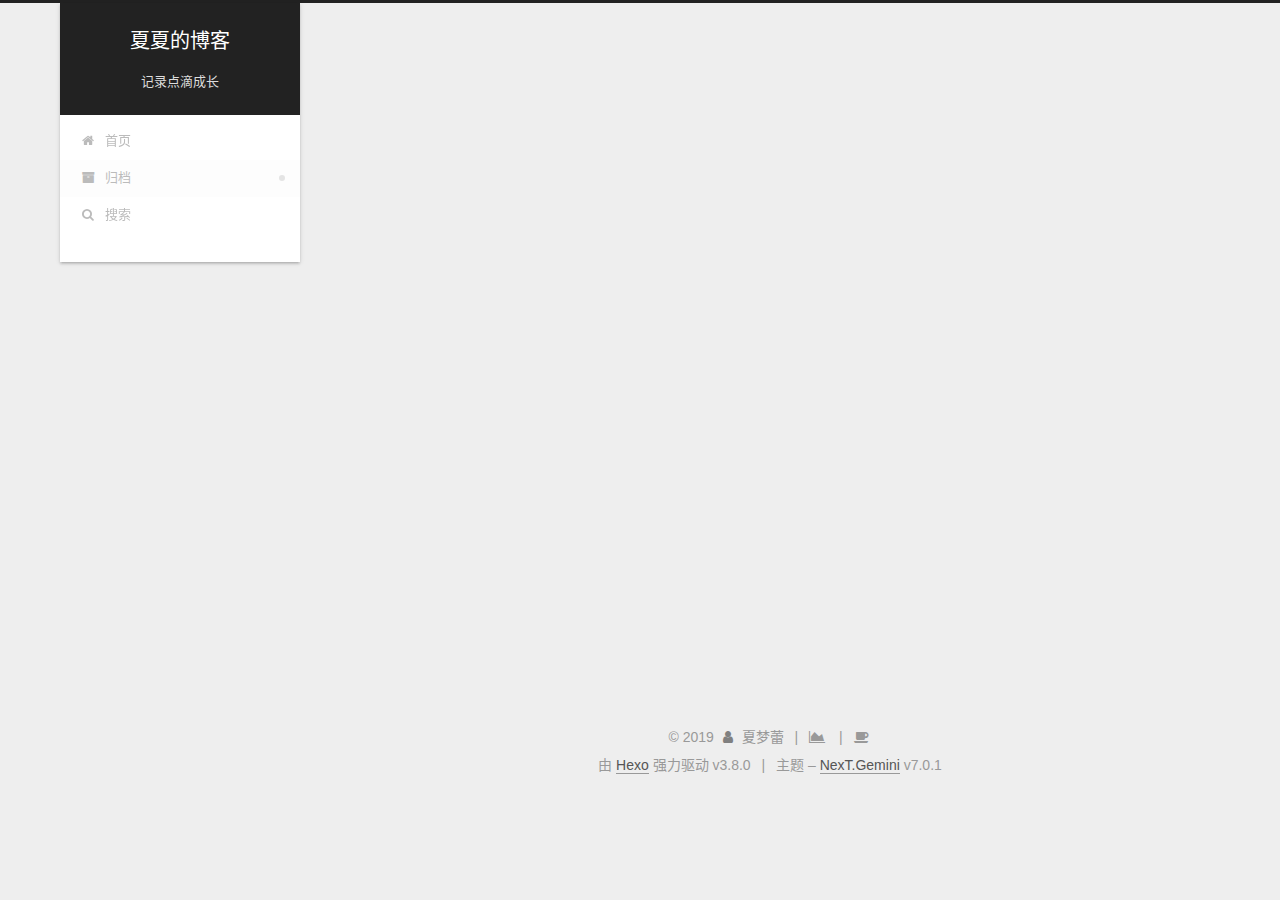
<file: archives/2019/03/index.html>
<!DOCTYPE html>












  


<html class="theme-next gemini use-motion" lang="zh-CN">
<head><meta name="generator" content="Hexo 3.8.0">
  <meta charset="UTF-8">
<meta http-equiv="X-UA-Compatible" content="IE=edge">
<meta name="viewport" content="width=device-width, initial-scale=1, maximum-scale=2">
<meta name="theme-color" content="#222">


























<link rel="stylesheet" href="/lib/font-awesome/css/font-awesome.min.css?v=4.6.2">

<link rel="stylesheet" href="/css/main.css?v=7.0.1">


  <link rel="apple-touch-icon" sizes="180x180" href="/images/apple-touch-icon-next.png?v=7.0.1">


  <link rel="icon" type="image/png" sizes="32x32" href="/images/favicon-32x32-next.png?v=7.0.1">


  <link rel="icon" type="image/png" sizes="16x16" href="/images/favicon-16x16-next.png?v=7.0.1">


  <link rel="mask-icon" href="/images/logo.svg?v=7.0.1" color="#222">







<script id="hexo.configurations">
  var NexT = window.NexT || {};
  var CONFIG = {
    root: '/',
    scheme: 'Gemini',
    version: '7.0.1',
    sidebar: {"position":"left","display":"post","offset":12,"b2t":false,"scrollpercent":false,"onmobile":false,"dimmer":false},
    fancybox: false,
    fastclick: false,
    lazyload: false,
    tabs: true,
    motion: {"enable":true,"async":false,"transition":{"post_block":"fadeIn","post_header":"slideDownIn","post_body":"slideDownIn","coll_header":"slideLeftIn","sidebar":"slideUpIn"}},
    algolia: {
      applicationID: '',
      apiKey: '',
      indexName: '',
      hits: {"per_page":10},
      labels: {"input_placeholder":"Search for Posts","hits_empty":"We didn't find any results for the search: ${query}","hits_stats":"${hits} results found in ${time} ms"}
    }
  };
</script>


  




  <meta name="description" content="业余爱好者">
<meta name="keywords" content="生物 医学 基因检测 技术支持">
<meta property="og:type" content="website">
<meta property="og:title" content="夏夏的博客">
<meta property="og:url" content="http://yoursite.com/archives/2019/03/index.html">
<meta property="og:site_name" content="夏夏的博客">
<meta property="og:description" content="业余爱好者">
<meta property="og:locale" content="zh-CN">
<meta name="twitter:card" content="summary">
<meta name="twitter:title" content="夏夏的博客">
<meta name="twitter:description" content="业余爱好者">






  <link rel="canonical" href="http://yoursite.com/archives/2019/03/">



<script id="page.configurations">
  CONFIG.page = {
    sidebar: "",
  };
</script>

  <title>归档 | 夏夏的博客</title>
  












  <noscript>
  <style>
  .use-motion .motion-element,
  .use-motion .brand,
  .use-motion .menu-item,
  .sidebar-inner,
  .use-motion .post-block,
  .use-motion .pagination,
  .use-motion .comments,
  .use-motion .post-header,
  .use-motion .post-body,
  .use-motion .collection-title { opacity: initial; }

  .use-motion .logo,
  .use-motion .site-title,
  .use-motion .site-subtitle {
    opacity: initial;
    top: initial;
  }

  .use-motion .logo-line-before i { left: initial; }
  .use-motion .logo-line-after i { right: initial; }
  </style>
</noscript>

</head>

<body itemscope itemtype="http://schema.org/WebPage" lang="zh-CN">

  
  
    
  

  <div class="container sidebar-position-left page-archive">
    <div class="headband"></div>

    <header id="header" class="header" itemscope itemtype="http://schema.org/WPHeader">
      <div class="header-inner"><div class="site-brand-wrapper">
  <div class="site-meta">
    

    <div class="custom-logo-site-title">
      <a href="/" class="brand" rel="start">
        <span class="logo-line-before"><i></i></span>
        <span class="site-title">夏夏的博客</span>
        <span class="logo-line-after"><i></i></span>
      </a>
    </div>
    
      
        <p class="site-subtitle">记录点滴成长</p>
      
    
    
  </div>

  <div class="site-nav-toggle">
    <button aria-label="切换导航栏">
      <span class="btn-bar"></span>
      <span class="btn-bar"></span>
      <span class="btn-bar"></span>
    </button>
  </div>
</div>



<nav class="site-nav">
  
    <ul id="menu" class="menu">
      
        
        
        
          
          <li class="menu-item menu-item-home">

    
    
    
      
    

    

    <a href="/" rel="section"><i class="menu-item-icon fa fa-fw fa-home"></i> <br>首页</a>

  </li>
        
        
        
          
          <li class="menu-item menu-item-archives menu-item-active">

    
    
    
      
    

    

    <a href="/archives/" rel="section"><i class="menu-item-icon fa fa-fw fa-archive"></i> <br>归档</a>

  </li>

      
      
        <li class="menu-item menu-item-search">
          
            <a href="javascript:;" class="popup-trigger">
          
            
              <i class="menu-item-icon fa fa-search fa-fw"></i> <br>搜索</a>
        </li>
      
    </ul>
  

  

  
    <div class="site-search">
      
  <div class="popup search-popup local-search-popup">
  <div class="local-search-header clearfix">
    <span class="search-icon">
      <i class="fa fa-search"></i>
    </span>
    <span class="popup-btn-close">
      <i class="fa fa-times-circle"></i>
    </span>
    <div class="local-search-input-wrapper">
      <input autocomplete="off" placeholder="搜索..." spellcheck="false" type="text" id="local-search-input">
    </div>
  </div>
  <div id="local-search-result"></div>
</div>



    </div>
  
</nav>



  



</div>
    </header>

    


    <main id="main" class="main">
      <div class="main-inner">
        <div class="content-wrap">
          
            

    
    
      
      
    
      
      
    
    

  


          
          <div id="content" class="content">
            

  
  
  
  <div class="post-block archive">
    <div id="posts" class="posts-collapse">
      <span class="archive-move-on"></span>

      
      <span class="archive-page-counter">
        
        
        
          
        
        嗯..! 目前共计 1 篇日志。 继续努力。
      </span>
      

      

        
        
        

        
          
          <div class="collection-title">
            <h1 class="archive-year" id="archive-year-2019">2019</h1>
          </div>
        
        

        

  <article class="post post-type-normal" itemscope itemtype="http://schema.org/Article">
    <header class="post-header">

      <h2 class="post-title">
        
          <a class="post-title-link" href="/2019/03/05/hello-world/" itemprop="url">
            
              <span itemprop="name">Hello World</span>
            
          </a>
        
      </h2>

      <div class="post-meta">
        <time class="post-time" itemprop="dateCreated" datetime="2019-03-05T20:18:52+08:00" content="2019-03-05">
          03-05
        </time>
      </div>

    </header>
  </article>



      

    </div>
  </div>
  
  
  

  



          </div>
          

        </div>
        
          
  
  <div class="sidebar-toggle">
    <div class="sidebar-toggle-line-wrap">
      <span class="sidebar-toggle-line sidebar-toggle-line-first"></span>
      <span class="sidebar-toggle-line sidebar-toggle-line-middle"></span>
      <span class="sidebar-toggle-line sidebar-toggle-line-last"></span>
    </div>
  </div>

  <aside id="sidebar" class="sidebar">
    <div class="sidebar-inner">

      

      

      <div class="site-overview-wrap sidebar-panel sidebar-panel-active">
        <div class="site-overview">
          <div class="site-author motion-element" itemprop="author" itemscope itemtype="http://schema.org/Person">
            
              <p class="site-author-name" itemprop="name">夏梦蕾</p>
              <div class="site-description motion-element" itemprop="description">业余爱好者</div>
          </div>

          
            <nav class="site-state motion-element">
              
                <div class="site-state-item site-state-posts">
                
                  <a href="/archives/">
                
                    <span class="site-state-item-count">1</span>
                    <span class="site-state-item-name">日志</span>
                  </a>
                </div>
              

              

              
            </nav>
          

          

          

          

          
          

          
            
          
          

        </div>
      </div>

      

      

    </div>
  </aside>
  


        
      </div>
    </main>

    <footer id="footer" class="footer">
      <div class="footer-inner">
        <div class="copyright">&copy; <span itemprop="copyrightYear">2019</span>
  <span class="with-love" id="animate">
    <i class="fa fa-user"></i>
  </span>
  <span class="author" itemprop="copyrightHolder">夏梦蕾</span>

  
    <span class="post-meta-divider">|</span>
    <span class="post-meta-item-icon">
      <i class="fa fa-area-chart"></i>
    </span>
    
    <span title="站点总字数"></span>
  

  
    <span class="post-meta-divider">|</span>
    <span class="post-meta-item-icon">
      <i class="fa fa-coffee"></i>
    </span>
    
    <span title="站点阅读时长"></span>
  
</div>


  <div class="powered-by">由 <a href="https://hexo.io" class="theme-link" rel="noopener" target="_blank">Hexo</a> 强力驱动 v3.8.0</div>



  <span class="post-meta-divider">|</span>



  <div class="theme-info">主题 – <a href="https://theme-next.org" class="theme-link" rel="noopener" target="_blank">NexT.Gemini</a> v7.0.1</div>




        








        
      </div>
    </footer>

    
      <div class="back-to-top">
        <i class="fa fa-arrow-up"></i>
        
      </div>
    

    

    

    
  </div>

  

<script>
  if (Object.prototype.toString.call(window.Promise) !== '[object Function]') {
    window.Promise = null;
  }
</script>


























  
  <script src="/lib/jquery/index.js?v=2.1.3"></script>

  
  <script src="/lib/velocity/velocity.min.js?v=1.2.1"></script>

  
  <script src="/lib/velocity/velocity.ui.min.js?v=1.2.1"></script>


  


  <script src="/js/src/utils.js?v=7.0.1"></script>

  <script src="/js/src/motion.js?v=7.0.1"></script>



  
  


  <script src="/js/src/affix.js?v=7.0.1"></script>

  <script src="/js/src/schemes/pisces.js?v=7.0.1"></script>




  

  


  <script src="/js/src/next-boot.js?v=7.0.1"></script>


  
  



  
  <script>
    // Popup Window;
    var isfetched = false;
    var isXml = true;
    // Search DB path;
    var search_path = "search.xml";
    if (search_path.length === 0) {
      search_path = "search.xml";
    } else if (/json$/i.test(search_path)) {
      isXml = false;
    }
    var path = "/" + search_path;
    // monitor main search box;

    var onPopupClose = function (e) {
      $('.popup').hide();
      $('#local-search-input').val('');
      $('.search-result-list').remove();
      $('#no-result').remove();
      $(".local-search-pop-overlay").remove();
      $('body').css('overflow', '');
    }

    function proceedsearch() {
      $("body")
        .append('<div class="search-popup-overlay local-search-pop-overlay"></div>')
        .css('overflow', 'hidden');
      $('.search-popup-overlay').click(onPopupClose);
      $('.popup').toggle();
      var $localSearchInput = $('#local-search-input');
      $localSearchInput.attr("autocapitalize", "none");
      $localSearchInput.attr("autocorrect", "off");
      $localSearchInput.focus();
    }

    // search function;
    var searchFunc = function(path, search_id, content_id) {
      'use strict';

      // start loading animation
      $("body")
        .append('<div class="search-popup-overlay local-search-pop-overlay">' +
          '<div id="search-loading-icon">' +
          '<i class="fa fa-spinner fa-pulse fa-5x fa-fw"></i>' +
          '</div>' +
          '</div>')
        .css('overflow', 'hidden');
      $("#search-loading-icon").css('margin', '20% auto 0 auto').css('text-align', 'center');

      

      $.ajax({
        url: path,
        dataType: isXml ? "xml" : "json",
        async: true,
        success: function(res) {
          // get the contents from search data
          isfetched = true;
          $('.popup').detach().appendTo('.header-inner');
          var datas = isXml ? $("entry", res).map(function() {
            return {
              title: $("title", this).text(),
              content: $("content",this).text(),
              url: $("url" , this).text()
            };
          }).get() : res;
          var input = document.getElementById(search_id);
          var resultContent = document.getElementById(content_id);
          var inputEventFunction = function() {
            var searchText = input.value.trim().toLowerCase();
            var keywords = searchText.split(/[\s\-]+/);
            if (keywords.length > 1) {
              keywords.push(searchText);
            }
            var resultItems = [];
            if (searchText.length > 0) {
              // perform local searching
              datas.forEach(function(data) {
                var isMatch = false;
                var hitCount = 0;
                var searchTextCount = 0;
                var title = data.title.trim();
                var titleInLowerCase = title.toLowerCase();
                var content = data.content.trim().replace(/<[^>]+>/g,"");
                
                var contentInLowerCase = content.toLowerCase();
                var articleUrl = decodeURIComponent(data.url).replace(/\/{2,}/g, '/');
                var indexOfTitle = [];
                var indexOfContent = [];
                // only match articles with not empty titles
                if(title != '') {
                  keywords.forEach(function(keyword) {
                    function getIndexByWord(word, text, caseSensitive) {
                      var wordLen = word.length;
                      if (wordLen === 0) {
                        return [];
                      }
                      var startPosition = 0, position = [], index = [];
                      if (!caseSensitive) {
                        text = text.toLowerCase();
                        word = word.toLowerCase();
                      }
                      while ((position = text.indexOf(word, startPosition)) > -1) {
                        index.push({position: position, word: word});
                        startPosition = position + wordLen;
                      }
                      return index;
                    }

                    indexOfTitle = indexOfTitle.concat(getIndexByWord(keyword, titleInLowerCase, false));
                    indexOfContent = indexOfContent.concat(getIndexByWord(keyword, contentInLowerCase, false));
                  });
                  if (indexOfTitle.length > 0 || indexOfContent.length > 0) {
                    isMatch = true;
                    hitCount = indexOfTitle.length + indexOfContent.length;
                  }
                }

                // show search results

                if (isMatch) {
                  // sort index by position of keyword

                  [indexOfTitle, indexOfContent].forEach(function (index) {
                    index.sort(function (itemLeft, itemRight) {
                      if (itemRight.position !== itemLeft.position) {
                        return itemRight.position - itemLeft.position;
                      } else {
                        return itemLeft.word.length - itemRight.word.length;
                      }
                    });
                  });

                  // merge hits into slices

                  function mergeIntoSlice(text, start, end, index) {
                    var item = index[index.length - 1];
                    var position = item.position;
                    var word = item.word;
                    var hits = [];
                    var searchTextCountInSlice = 0;
                    while (position + word.length <= end && index.length != 0) {
                      if (word === searchText) {
                        searchTextCountInSlice++;
                      }
                      hits.push({position: position, length: word.length});
                      var wordEnd = position + word.length;

                      // move to next position of hit

                      index.pop();
                      while (index.length != 0) {
                        item = index[index.length - 1];
                        position = item.position;
                        word = item.word;
                        if (wordEnd > position) {
                          index.pop();
                        } else {
                          break;
                        }
                      }
                    }
                    searchTextCount += searchTextCountInSlice;
                    return {
                      hits: hits,
                      start: start,
                      end: end,
                      searchTextCount: searchTextCountInSlice
                    };
                  }

                  var slicesOfTitle = [];
                  if (indexOfTitle.length != 0) {
                    slicesOfTitle.push(mergeIntoSlice(title, 0, title.length, indexOfTitle));
                  }

                  var slicesOfContent = [];
                  while (indexOfContent.length != 0) {
                    var item = indexOfContent[indexOfContent.length - 1];
                    var position = item.position;
                    var word = item.word;
                    // cut out 100 characters
                    var start = position - 20;
                    var end = position + 80;
                    if(start < 0){
                      start = 0;
                    }
                    if (end < position + word.length) {
                      end = position + word.length;
                    }
                    if(end > content.length){
                      end = content.length;
                    }
                    slicesOfContent.push(mergeIntoSlice(content, start, end, indexOfContent));
                  }

                  // sort slices in content by search text's count and hits' count

                  slicesOfContent.sort(function (sliceLeft, sliceRight) {
                    if (sliceLeft.searchTextCount !== sliceRight.searchTextCount) {
                      return sliceRight.searchTextCount - sliceLeft.searchTextCount;
                    } else if (sliceLeft.hits.length !== sliceRight.hits.length) {
                      return sliceRight.hits.length - sliceLeft.hits.length;
                    } else {
                      return sliceLeft.start - sliceRight.start;
                    }
                  });

                  // select top N slices in content

                  var upperBound = parseInt('1');
                  if (upperBound >= 0) {
                    slicesOfContent = slicesOfContent.slice(0, upperBound);
                  }

                  // highlight title and content

                  function highlightKeyword(text, slice) {
                    var result = '';
                    var prevEnd = slice.start;
                    slice.hits.forEach(function (hit) {
                      result += text.substring(prevEnd, hit.position);
                      var end = hit.position + hit.length;
                      result += '<b class="search-keyword">' + text.substring(hit.position, end) + '</b>';
                      prevEnd = end;
                    });
                    result += text.substring(prevEnd, slice.end);
                    return result;
                  }

                  var resultItem = '';

                  if (slicesOfTitle.length != 0) {
                    resultItem += "<li><a href='" + articleUrl + "' class='search-result-title'>" + highlightKeyword(title, slicesOfTitle[0]) + "</a>";
                  } else {
                    resultItem += "<li><a href='" + articleUrl + "' class='search-result-title'>" + title + "</a>";
                  }

                  slicesOfContent.forEach(function (slice) {
                    resultItem += "<a href='" + articleUrl + "'>" +
                      "<p class=\"search-result\">" + highlightKeyword(content, slice) +
                      "...</p>" + "</a>";
                  });

                  resultItem += "</li>";
                  resultItems.push({
                    item: resultItem,
                    searchTextCount: searchTextCount,
                    hitCount: hitCount,
                    id: resultItems.length
                  });
                }
              })
            };
            if (keywords.length === 1 && keywords[0] === "") {
              resultContent.innerHTML = '<div id="no-result"><i class="fa fa-search fa-5x"></i></div>'
            } else if (resultItems.length === 0) {
              resultContent.innerHTML = '<div id="no-result"><i class="fa fa-frown-o fa-5x"></i></div>'
            } else {
              resultItems.sort(function (resultLeft, resultRight) {
                if (resultLeft.searchTextCount !== resultRight.searchTextCount) {
                  return resultRight.searchTextCount - resultLeft.searchTextCount;
                } else if (resultLeft.hitCount !== resultRight.hitCount) {
                  return resultRight.hitCount - resultLeft.hitCount;
                } else {
                  return resultRight.id - resultLeft.id;
                }
              });
              var searchResultList = '<ul class=\"search-result-list\">';
              resultItems.forEach(function (result) {
                searchResultList += result.item;
              })
              searchResultList += "</ul>";
              resultContent.innerHTML = searchResultList;
            }
          }

          if ('auto' === 'auto') {
            input.addEventListener('input', inputEventFunction);
          } else {
            $('.search-icon').click(inputEventFunction);
            input.addEventListener('keypress', function (event) {
              if (event.keyCode === 13) {
                inputEventFunction();
              }
            });
          }

          // remove loading animation
          $(".local-search-pop-overlay").remove();
          $('body').css('overflow', '');

          proceedsearch();
        }
      });
    }

    // handle and trigger popup window;
    $('.popup-trigger').click(function(e) {
      e.stopPropagation();
      if (isfetched === false) {
        searchFunc(path, 'local-search-input', 'local-search-result');
      } else {
        proceedsearch();
      };
    });

    $('.popup-btn-close').click(onPopupClose);
    $('.popup').click(function(e){
      e.stopPropagation();
    });
    $(document).on('keyup', function (event) {
      var shouldDismissSearchPopup = event.which === 27 &&
        $('.search-popup').is(':visible');
      if (shouldDismissSearchPopup) {
        onPopupClose();
      }
    });
  </script>





  

  

  

  

  

  

  

  

  

  

  

  

  

</body>
</html>
</file>
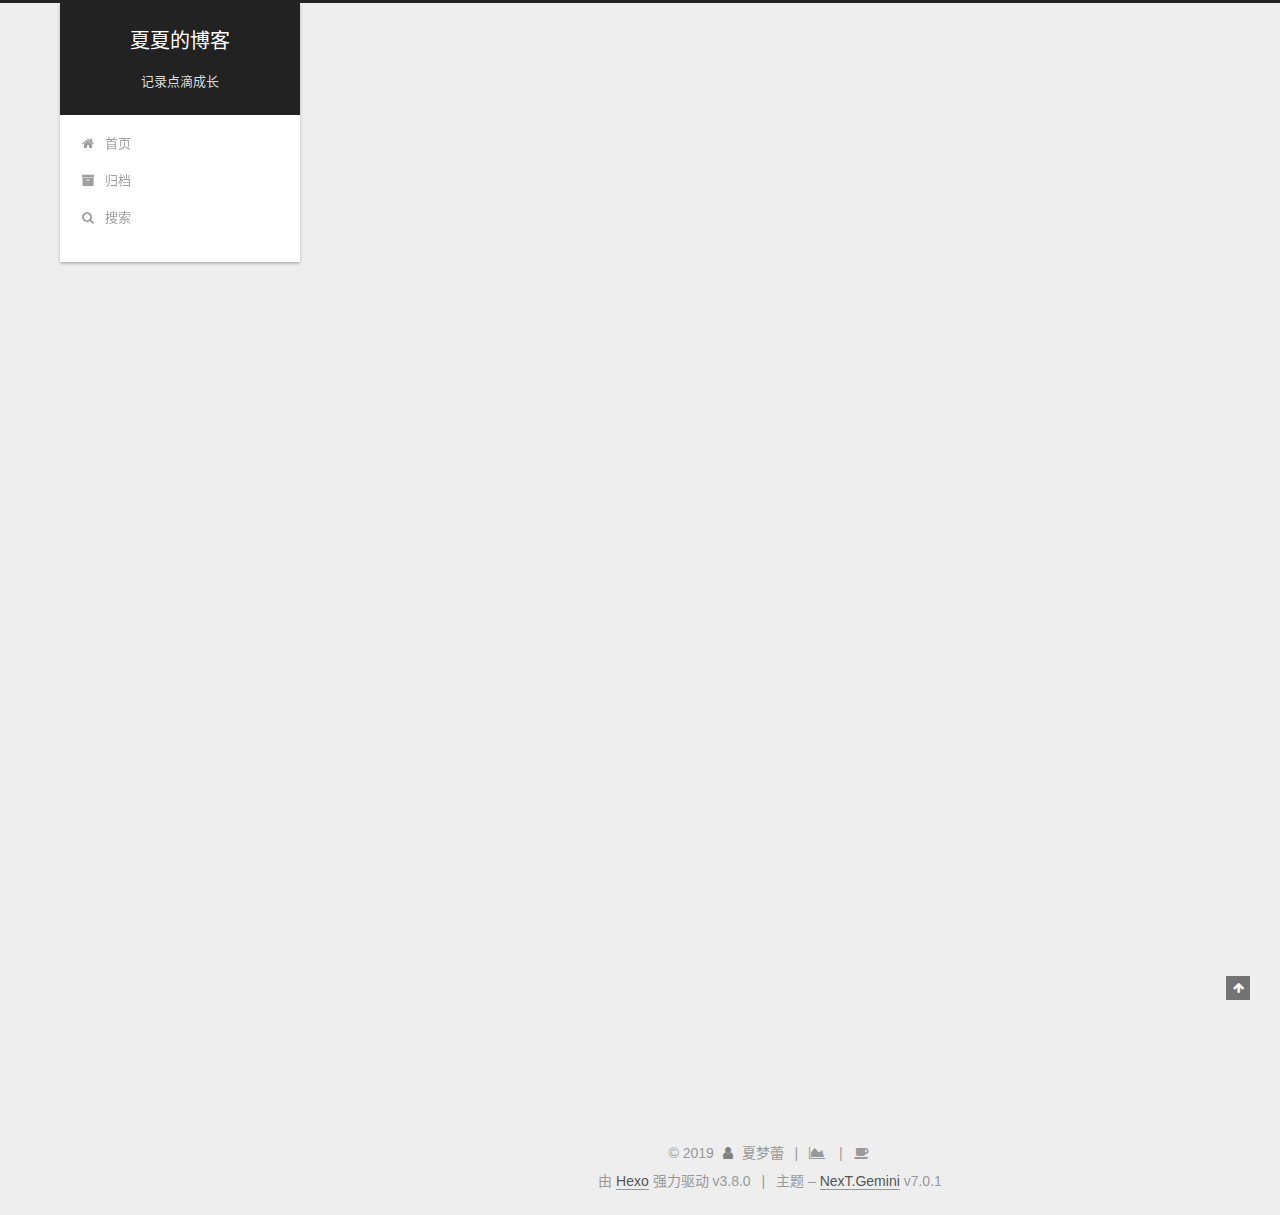
<file: 2019/03/05/hello-world/index.html>
<!DOCTYPE html>












  


<html class="theme-next gemini use-motion" lang="zh-CN">
<head><meta name="generator" content="Hexo 3.8.0">
  <meta charset="UTF-8">
<meta http-equiv="X-UA-Compatible" content="IE=edge">
<meta name="viewport" content="width=device-width, initial-scale=1, maximum-scale=2">
<meta name="theme-color" content="#222">


























<link rel="stylesheet" href="/lib/font-awesome/css/font-awesome.min.css?v=4.6.2">

<link rel="stylesheet" href="/css/main.css?v=7.0.1">


  <link rel="apple-touch-icon" sizes="180x180" href="/images/apple-touch-icon-next.png?v=7.0.1">


  <link rel="icon" type="image/png" sizes="32x32" href="/images/favicon-32x32-next.png?v=7.0.1">


  <link rel="icon" type="image/png" sizes="16x16" href="/images/favicon-16x16-next.png?v=7.0.1">


  <link rel="mask-icon" href="/images/logo.svg?v=7.0.1" color="#222">







<script id="hexo.configurations">
  var NexT = window.NexT || {};
  var CONFIG = {
    root: '/',
    scheme: 'Gemini',
    version: '7.0.1',
    sidebar: {"position":"left","display":"post","offset":12,"b2t":false,"scrollpercent":false,"onmobile":false,"dimmer":false},
    fancybox: false,
    fastclick: false,
    lazyload: false,
    tabs: true,
    motion: {"enable":true,"async":false,"transition":{"post_block":"fadeIn","post_header":"slideDownIn","post_body":"slideDownIn","coll_header":"slideLeftIn","sidebar":"slideUpIn"}},
    algolia: {
      applicationID: '',
      apiKey: '',
      indexName: '',
      hits: {"per_page":10},
      labels: {"input_placeholder":"Search for Posts","hits_empty":"We didn't find any results for the search: ${query}","hits_stats":"${hits} results found in ${time} ms"}
    }
  };
</script>


  




  <meta name="description" content="Welcome to Hexo! This is your very first post. Check documentation for more info. If you get any problems when using Hexo, you can find the answer in troubleshooting or you can ask me on GitHub. Quick">
<meta name="keywords" content="生物 医学 基因检测 技术支持">
<meta property="og:type" content="article">
<meta property="og:title" content="Hello World">
<meta property="og:url" content="http://yoursite.com/2019/03/05/hello-world/index.html">
<meta property="og:site_name" content="夏夏的博客">
<meta property="og:description" content="Welcome to Hexo! This is your very first post. Check documentation for more info. If you get any problems when using Hexo, you can find the answer in troubleshooting or you can ask me on GitHub. Quick">
<meta property="og:locale" content="zh-CN">
<meta property="og:updated_time" content="2019-03-05T12:18:52.786Z">
<meta name="twitter:card" content="summary">
<meta name="twitter:title" content="Hello World">
<meta name="twitter:description" content="Welcome to Hexo! This is your very first post. Check documentation for more info. If you get any problems when using Hexo, you can find the answer in troubleshooting or you can ask me on GitHub. Quick">






  <link rel="canonical" href="http://yoursite.com/2019/03/05/hello-world/">



<script id="page.configurations">
  CONFIG.page = {
    sidebar: "",
  };
</script>

  <title>Hello World | 夏夏的博客</title>
  












  <noscript>
  <style>
  .use-motion .motion-element,
  .use-motion .brand,
  .use-motion .menu-item,
  .sidebar-inner,
  .use-motion .post-block,
  .use-motion .pagination,
  .use-motion .comments,
  .use-motion .post-header,
  .use-motion .post-body,
  .use-motion .collection-title { opacity: initial; }

  .use-motion .logo,
  .use-motion .site-title,
  .use-motion .site-subtitle {
    opacity: initial;
    top: initial;
  }

  .use-motion .logo-line-before i { left: initial; }
  .use-motion .logo-line-after i { right: initial; }
  </style>
</noscript>

</head>

<body itemscope itemtype="http://schema.org/WebPage" lang="zh-CN">

  
  
    
  

  <div class="container sidebar-position-left page-post-detail">
    <div class="headband"></div>

    <header id="header" class="header" itemscope itemtype="http://schema.org/WPHeader">
      <div class="header-inner"><div class="site-brand-wrapper">
  <div class="site-meta">
    

    <div class="custom-logo-site-title">
      <a href="/" class="brand" rel="start">
        <span class="logo-line-before"><i></i></span>
        <span class="site-title">夏夏的博客</span>
        <span class="logo-line-after"><i></i></span>
      </a>
    </div>
    
      
        <p class="site-subtitle">记录点滴成长</p>
      
    
    
  </div>

  <div class="site-nav-toggle">
    <button aria-label="切换导航栏">
      <span class="btn-bar"></span>
      <span class="btn-bar"></span>
      <span class="btn-bar"></span>
    </button>
  </div>
</div>



<nav class="site-nav">
  
    <ul id="menu" class="menu">
      
        
        
        
          
          <li class="menu-item menu-item-home">

    
    
    
      
    

    

    <a href="/" rel="section"><i class="menu-item-icon fa fa-fw fa-home"></i> <br>首页</a>

  </li>
        
        
        
          
          <li class="menu-item menu-item-archives">

    
    
    
      
    

    

    <a href="/archives/" rel="section"><i class="menu-item-icon fa fa-fw fa-archive"></i> <br>归档</a>

  </li>

      
      
        <li class="menu-item menu-item-search">
          
            <a href="javascript:;" class="popup-trigger">
          
            
              <i class="menu-item-icon fa fa-search fa-fw"></i> <br>搜索</a>
        </li>
      
    </ul>
  

  

  
    <div class="site-search">
      
  <div class="popup search-popup local-search-popup">
  <div class="local-search-header clearfix">
    <span class="search-icon">
      <i class="fa fa-search"></i>
    </span>
    <span class="popup-btn-close">
      <i class="fa fa-times-circle"></i>
    </span>
    <div class="local-search-input-wrapper">
      <input autocomplete="off" placeholder="搜索..." spellcheck="false" type="text" id="local-search-input">
    </div>
  </div>
  <div id="local-search-result"></div>
</div>



    </div>
  
</nav>



  



</div>
    </header>

    


    <main id="main" class="main">
      <div class="main-inner">
        <div class="content-wrap">
          
            

          
          <div id="content" class="content">
            

  <div id="posts" class="posts-expand">
    

  

  
  
  

  

  <article class="post post-type-normal" itemscope itemtype="http://schema.org/Article">
  
  
  
  <div class="post-block">
    <link itemprop="mainEntityOfPage" href="http://yoursite.com/2019/03/05/hello-world/">

    <span hidden itemprop="author" itemscope itemtype="http://schema.org/Person">
      <meta itemprop="name" content="夏梦蕾">
      <meta itemprop="description" content="业余爱好者">
      <meta itemprop="image" content="/images/avatar.gif">
    </span>

    <span hidden itemprop="publisher" itemscope itemtype="http://schema.org/Organization">
      <meta itemprop="name" content="夏夏的博客">
    </span>

    
      <header class="post-header">

        
        
          <h1 class="post-title" itemprop="name headline">Hello World

              
            
          </h1>
        

        <div class="post-meta">
          <span class="post-time">

            
            
            

            
              <span class="post-meta-item-icon">
                <i class="fa fa-calendar-o"></i>
              </span>
              
                <span class="post-meta-item-text">发表于</span>
              

              
                
              

              <time title="创建时间：2019-03-05 20:18:52" itemprop="dateCreated datePublished" datetime="2019-03-05T20:18:52+08:00">2019-03-05</time>
            

            
          </span>

          

          
            
            
          

          
          

          

          
            <div class="post-symbolscount">
              

              
                <span class="post-meta-item-icon">
                  <i class="fa fa-file-word-o"></i>
                </span>
                
                  <span class="post-meta-item-text">本文字数：</span>
                
                <span title="本文字数"></span>
              

              
                <span class="post-meta-divider">|</span>
              

              
                <span class="post-meta-item-icon">
                  <i class="fa fa-clock-o"></i>
                </span>
                
                  <span class="post-meta-item-text">阅读时长 &asymp;</span>
                
                <span title="阅读时长"></span>
              
            </div>
          

          

        </div>
      </header>
    

    
    
    
    <div class="post-body" itemprop="articleBody">

      
      

      
        <p>Welcome to <a href="https://hexo.io/" target="_blank" rel="noopener">Hexo</a>! This is your very first post. Check <a href="https://hexo.io/docs/" target="_blank" rel="noopener">documentation</a> for more info. If you get any problems when using Hexo, you can find the answer in <a href="https://hexo.io/docs/troubleshooting.html" target="_blank" rel="noopener">troubleshooting</a> or you can ask me on <a href="https://github.com/hexojs/hexo/issues" target="_blank" rel="noopener">GitHub</a>.</p>
<h2 id="Quick-Start"><a href="#Quick-Start" class="headerlink" title="Quick Start"></a>Quick Start</h2><h3 id="Create-a-new-post"><a href="#Create-a-new-post" class="headerlink" title="Create a new post"></a>Create a new post</h3><figure class="highlight bash"><table><tr><td class="gutter"><pre><span class="line">1</span><br></pre></td><td class="code"><pre><span class="line">$ hexo new <span class="string">"My New Post"</span></span><br></pre></td></tr></table></figure>
<p>More info: <a href="https://hexo.io/docs/writing.html" target="_blank" rel="noopener">Writing</a></p>
<h3 id="Run-server"><a href="#Run-server" class="headerlink" title="Run server"></a>Run server</h3><figure class="highlight bash"><table><tr><td class="gutter"><pre><span class="line">1</span><br></pre></td><td class="code"><pre><span class="line">$ hexo server</span><br></pre></td></tr></table></figure>
<p>More info: <a href="https://hexo.io/docs/server.html" target="_blank" rel="noopener">Server</a></p>
<h3 id="Generate-static-files"><a href="#Generate-static-files" class="headerlink" title="Generate static files"></a>Generate static files</h3><figure class="highlight bash"><table><tr><td class="gutter"><pre><span class="line">1</span><br></pre></td><td class="code"><pre><span class="line">$ hexo generate</span><br></pre></td></tr></table></figure>
<p>More info: <a href="https://hexo.io/docs/generating.html" target="_blank" rel="noopener">Generating</a></p>
<h3 id="Deploy-to-remote-sites"><a href="#Deploy-to-remote-sites" class="headerlink" title="Deploy to remote sites"></a>Deploy to remote sites</h3><figure class="highlight bash"><table><tr><td class="gutter"><pre><span class="line">1</span><br></pre></td><td class="code"><pre><span class="line">$ hexo deploy</span><br></pre></td></tr></table></figure>
<p>More info: <a href="https://hexo.io/docs/deployment.html" target="_blank" rel="noopener">Deployment</a></p>

      
    </div>

    

    
    
    

    <div>
     
     <div>
    
        <div style="text-align:center;color: #ccc;font-size:14px;">-------------本文结束 <i class="fa fa-heart"></i> 感谢阅读-------------</div>
    
</div>
     
    </div>

    

    
      
    
    

    

    <footer class="post-footer">
      

      
      
      

      

      
      
    </footer>
  </div>
  
  
  
  </article>


  </div>


          </div>
          

  



        </div>
        
          
  
  <div class="sidebar-toggle">
    <div class="sidebar-toggle-line-wrap">
      <span class="sidebar-toggle-line sidebar-toggle-line-first"></span>
      <span class="sidebar-toggle-line sidebar-toggle-line-middle"></span>
      <span class="sidebar-toggle-line sidebar-toggle-line-last"></span>
    </div>
  </div>

  <aside id="sidebar" class="sidebar">
    <div class="sidebar-inner">

      

      
        <ul class="sidebar-nav motion-element">
          <li class="sidebar-nav-toc sidebar-nav-active" data-target="post-toc-wrap">
            文章目录
          </li>
          <li class="sidebar-nav-overview" data-target="site-overview-wrap">
            站点概览
          </li>
        </ul>
      

      <div class="site-overview-wrap sidebar-panel">
        <div class="site-overview">
          <div class="site-author motion-element" itemprop="author" itemscope itemtype="http://schema.org/Person">
            
              <p class="site-author-name" itemprop="name">夏梦蕾</p>
              <div class="site-description motion-element" itemprop="description">业余爱好者</div>
          </div>

          
            <nav class="site-state motion-element">
              
                <div class="site-state-item site-state-posts">
                
                  <a href="/archives/">
                
                    <span class="site-state-item-count">1</span>
                    <span class="site-state-item-name">日志</span>
                  </a>
                </div>
              

              

              
            </nav>
          

          

          

          

          
          

          
            
          
          

        </div>
      </div>

      
      <!--noindex-->
        <div class="post-toc-wrap motion-element sidebar-panel sidebar-panel-active">
          <div class="post-toc">

            
            
            
            

            
              <div class="post-toc-content"><ol class="nav"><li class="nav-item nav-level-2"><a class="nav-link" href="#Quick-Start"><span class="nav-number">1.</span> <span class="nav-text">Quick Start</span></a><ol class="nav-child"><li class="nav-item nav-level-3"><a class="nav-link" href="#Create-a-new-post"><span class="nav-number">1.1.</span> <span class="nav-text">Create a new post</span></a></li><li class="nav-item nav-level-3"><a class="nav-link" href="#Run-server"><span class="nav-number">1.2.</span> <span class="nav-text">Run server</span></a></li><li class="nav-item nav-level-3"><a class="nav-link" href="#Generate-static-files"><span class="nav-number">1.3.</span> <span class="nav-text">Generate static files</span></a></li><li class="nav-item nav-level-3"><a class="nav-link" href="#Deploy-to-remote-sites"><span class="nav-number">1.4.</span> <span class="nav-text">Deploy to remote sites</span></a></li></ol></li></ol></div>
            

          </div>
        </div>
      <!--/noindex-->
      

      

    </div>
  </aside>
  


        
      </div>
    </main>

    <footer id="footer" class="footer">
      <div class="footer-inner">
        <div class="copyright">&copy; <span itemprop="copyrightYear">2019</span>
  <span class="with-love" id="animate">
    <i class="fa fa-user"></i>
  </span>
  <span class="author" itemprop="copyrightHolder">夏梦蕾</span>

  
    <span class="post-meta-divider">|</span>
    <span class="post-meta-item-icon">
      <i class="fa fa-area-chart"></i>
    </span>
    
    <span title="站点总字数"></span>
  

  
    <span class="post-meta-divider">|</span>
    <span class="post-meta-item-icon">
      <i class="fa fa-coffee"></i>
    </span>
    
    <span title="站点阅读时长"></span>
  
</div>


  <div class="powered-by">由 <a href="https://hexo.io" class="theme-link" rel="noopener" target="_blank">Hexo</a> 强力驱动 v3.8.0</div>



  <span class="post-meta-divider">|</span>



  <div class="theme-info">主题 – <a href="https://theme-next.org" class="theme-link" rel="noopener" target="_blank">NexT.Gemini</a> v7.0.1</div>




        








        
      </div>
    </footer>

    
      <div class="back-to-top">
        <i class="fa fa-arrow-up"></i>
        
      </div>
    

    

    

    
  </div>

  

<script>
  if (Object.prototype.toString.call(window.Promise) !== '[object Function]') {
    window.Promise = null;
  }
</script>


























  
  <script src="/lib/jquery/index.js?v=2.1.3"></script>

  
  <script src="/lib/velocity/velocity.min.js?v=1.2.1"></script>

  
  <script src="/lib/velocity/velocity.ui.min.js?v=1.2.1"></script>


  


  <script src="/js/src/utils.js?v=7.0.1"></script>

  <script src="/js/src/motion.js?v=7.0.1"></script>



  
  


  <script src="/js/src/affix.js?v=7.0.1"></script>

  <script src="/js/src/schemes/pisces.js?v=7.0.1"></script>




  
  <script src="/js/src/scrollspy.js?v=7.0.1"></script>
<script src="/js/src/post-details.js?v=7.0.1"></script>



  


  <script src="/js/src/next-boot.js?v=7.0.1"></script>


  
  


  


  
  <script>
    // Popup Window;
    var isfetched = false;
    var isXml = true;
    // Search DB path;
    var search_path = "search.xml";
    if (search_path.length === 0) {
      search_path = "search.xml";
    } else if (/json$/i.test(search_path)) {
      isXml = false;
    }
    var path = "/" + search_path;
    // monitor main search box;

    var onPopupClose = function (e) {
      $('.popup').hide();
      $('#local-search-input').val('');
      $('.search-result-list').remove();
      $('#no-result').remove();
      $(".local-search-pop-overlay").remove();
      $('body').css('overflow', '');
    }

    function proceedsearch() {
      $("body")
        .append('<div class="search-popup-overlay local-search-pop-overlay"></div>')
        .css('overflow', 'hidden');
      $('.search-popup-overlay').click(onPopupClose);
      $('.popup').toggle();
      var $localSearchInput = $('#local-search-input');
      $localSearchInput.attr("autocapitalize", "none");
      $localSearchInput.attr("autocorrect", "off");
      $localSearchInput.focus();
    }

    // search function;
    var searchFunc = function(path, search_id, content_id) {
      'use strict';

      // start loading animation
      $("body")
        .append('<div class="search-popup-overlay local-search-pop-overlay">' +
          '<div id="search-loading-icon">' +
          '<i class="fa fa-spinner fa-pulse fa-5x fa-fw"></i>' +
          '</div>' +
          '</div>')
        .css('overflow', 'hidden');
      $("#search-loading-icon").css('margin', '20% auto 0 auto').css('text-align', 'center');

      

      $.ajax({
        url: path,
        dataType: isXml ? "xml" : "json",
        async: true,
        success: function(res) {
          // get the contents from search data
          isfetched = true;
          $('.popup').detach().appendTo('.header-inner');
          var datas = isXml ? $("entry", res).map(function() {
            return {
              title: $("title", this).text(),
              content: $("content",this).text(),
              url: $("url" , this).text()
            };
          }).get() : res;
          var input = document.getElementById(search_id);
          var resultContent = document.getElementById(content_id);
          var inputEventFunction = function() {
            var searchText = input.value.trim().toLowerCase();
            var keywords = searchText.split(/[\s\-]+/);
            if (keywords.length > 1) {
              keywords.push(searchText);
            }
            var resultItems = [];
            if (searchText.length > 0) {
              // perform local searching
              datas.forEach(function(data) {
                var isMatch = false;
                var hitCount = 0;
                var searchTextCount = 0;
                var title = data.title.trim();
                var titleInLowerCase = title.toLowerCase();
                var content = data.content.trim().replace(/<[^>]+>/g,"");
                
                var contentInLowerCase = content.toLowerCase();
                var articleUrl = decodeURIComponent(data.url).replace(/\/{2,}/g, '/');
                var indexOfTitle = [];
                var indexOfContent = [];
                // only match articles with not empty titles
                if(title != '') {
                  keywords.forEach(function(keyword) {
                    function getIndexByWord(word, text, caseSensitive) {
                      var wordLen = word.length;
                      if (wordLen === 0) {
                        return [];
                      }
                      var startPosition = 0, position = [], index = [];
                      if (!caseSensitive) {
                        text = text.toLowerCase();
                        word = word.toLowerCase();
                      }
                      while ((position = text.indexOf(word, startPosition)) > -1) {
                        index.push({position: position, word: word});
                        startPosition = position + wordLen;
                      }
                      return index;
                    }

                    indexOfTitle = indexOfTitle.concat(getIndexByWord(keyword, titleInLowerCase, false));
                    indexOfContent = indexOfContent.concat(getIndexByWord(keyword, contentInLowerCase, false));
                  });
                  if (indexOfTitle.length > 0 || indexOfContent.length > 0) {
                    isMatch = true;
                    hitCount = indexOfTitle.length + indexOfContent.length;
                  }
                }

                // show search results

                if (isMatch) {
                  // sort index by position of keyword

                  [indexOfTitle, indexOfContent].forEach(function (index) {
                    index.sort(function (itemLeft, itemRight) {
                      if (itemRight.position !== itemLeft.position) {
                        return itemRight.position - itemLeft.position;
                      } else {
                        return itemLeft.word.length - itemRight.word.length;
                      }
                    });
                  });

                  // merge hits into slices

                  function mergeIntoSlice(text, start, end, index) {
                    var item = index[index.length - 1];
                    var position = item.position;
                    var word = item.word;
                    var hits = [];
                    var searchTextCountInSlice = 0;
                    while (position + word.length <= end && index.length != 0) {
                      if (word === searchText) {
                        searchTextCountInSlice++;
                      }
                      hits.push({position: position, length: word.length});
                      var wordEnd = position + word.length;

                      // move to next position of hit

                      index.pop();
                      while (index.length != 0) {
                        item = index[index.length - 1];
                        position = item.position;
                        word = item.word;
                        if (wordEnd > position) {
                          index.pop();
                        } else {
                          break;
                        }
                      }
                    }
                    searchTextCount += searchTextCountInSlice;
                    return {
                      hits: hits,
                      start: start,
                      end: end,
                      searchTextCount: searchTextCountInSlice
                    };
                  }

                  var slicesOfTitle = [];
                  if (indexOfTitle.length != 0) {
                    slicesOfTitle.push(mergeIntoSlice(title, 0, title.length, indexOfTitle));
                  }

                  var slicesOfContent = [];
                  while (indexOfContent.length != 0) {
                    var item = indexOfContent[indexOfContent.length - 1];
                    var position = item.position;
                    var word = item.word;
                    // cut out 100 characters
                    var start = position - 20;
                    var end = position + 80;
                    if(start < 0){
                      start = 0;
                    }
                    if (end < position + word.length) {
                      end = position + word.length;
                    }
                    if(end > content.length){
                      end = content.length;
                    }
                    slicesOfContent.push(mergeIntoSlice(content, start, end, indexOfContent));
                  }

                  // sort slices in content by search text's count and hits' count

                  slicesOfContent.sort(function (sliceLeft, sliceRight) {
                    if (sliceLeft.searchTextCount !== sliceRight.searchTextCount) {
                      return sliceRight.searchTextCount - sliceLeft.searchTextCount;
                    } else if (sliceLeft.hits.length !== sliceRight.hits.length) {
                      return sliceRight.hits.length - sliceLeft.hits.length;
                    } else {
                      return sliceLeft.start - sliceRight.start;
                    }
                  });

                  // select top N slices in content

                  var upperBound = parseInt('1');
                  if (upperBound >= 0) {
                    slicesOfContent = slicesOfContent.slice(0, upperBound);
                  }

                  // highlight title and content

                  function highlightKeyword(text, slice) {
                    var result = '';
                    var prevEnd = slice.start;
                    slice.hits.forEach(function (hit) {
                      result += text.substring(prevEnd, hit.position);
                      var end = hit.position + hit.length;
                      result += '<b class="search-keyword">' + text.substring(hit.position, end) + '</b>';
                      prevEnd = end;
                    });
                    result += text.substring(prevEnd, slice.end);
                    return result;
                  }

                  var resultItem = '';

                  if (slicesOfTitle.length != 0) {
                    resultItem += "<li><a href='" + articleUrl + "' class='search-result-title'>" + highlightKeyword(title, slicesOfTitle[0]) + "</a>";
                  } else {
                    resultItem += "<li><a href='" + articleUrl + "' class='search-result-title'>" + title + "</a>";
                  }

                  slicesOfContent.forEach(function (slice) {
                    resultItem += "<a href='" + articleUrl + "'>" +
                      "<p class=\"search-result\">" + highlightKeyword(content, slice) +
                      "...</p>" + "</a>";
                  });

                  resultItem += "</li>";
                  resultItems.push({
                    item: resultItem,
                    searchTextCount: searchTextCount,
                    hitCount: hitCount,
                    id: resultItems.length
                  });
                }
              })
            };
            if (keywords.length === 1 && keywords[0] === "") {
              resultContent.innerHTML = '<div id="no-result"><i class="fa fa-search fa-5x"></i></div>'
            } else if (resultItems.length === 0) {
              resultContent.innerHTML = '<div id="no-result"><i class="fa fa-frown-o fa-5x"></i></div>'
            } else {
              resultItems.sort(function (resultLeft, resultRight) {
                if (resultLeft.searchTextCount !== resultRight.searchTextCount) {
                  return resultRight.searchTextCount - resultLeft.searchTextCount;
                } else if (resultLeft.hitCount !== resultRight.hitCount) {
                  return resultRight.hitCount - resultLeft.hitCount;
                } else {
                  return resultRight.id - resultLeft.id;
                }
              });
              var searchResultList = '<ul class=\"search-result-list\">';
              resultItems.forEach(function (result) {
                searchResultList += result.item;
              })
              searchResultList += "</ul>";
              resultContent.innerHTML = searchResultList;
            }
          }

          if ('auto' === 'auto') {
            input.addEventListener('input', inputEventFunction);
          } else {
            $('.search-icon').click(inputEventFunction);
            input.addEventListener('keypress', function (event) {
              if (event.keyCode === 13) {
                inputEventFunction();
              }
            });
          }

          // remove loading animation
          $(".local-search-pop-overlay").remove();
          $('body').css('overflow', '');

          proceedsearch();
        }
      });
    }

    // handle and trigger popup window;
    $('.popup-trigger').click(function(e) {
      e.stopPropagation();
      if (isfetched === false) {
        searchFunc(path, 'local-search-input', 'local-search-result');
      } else {
        proceedsearch();
      };
    });

    $('.popup-btn-close').click(onPopupClose);
    $('.popup').click(function(e){
      e.stopPropagation();
    });
    $(document).on('keyup', function (event) {
      var shouldDismissSearchPopup = event.which === 27 &&
        $('.search-popup').is(':visible');
      if (shouldDismissSearchPopup) {
        onPopupClose();
      }
    });
  </script>





  

  

  

  

  

  

  

  

  

  

  

  

  

</body>
</html>
</file>
<file: css/main.css>
/* normalize.css v3.0.2 | MIT License | git.io/normalize */
html {
  font-family: sans-serif; /* 1 */
  -ms-text-size-adjust: 100%; /* 2 */
  -webkit-text-size-adjust: 100%; /* 2 */
}
body {
  margin: 0;
}
article,
aside,
details,
figcaption,
figure,
footer,
header,
hgroup,
main,
menu,
nav,
section,
summary {
  display: block;
}
audio,
canvas,
progress,
video {
  display: inline-block; /* 1 */
  vertical-align: baseline; /* 2 */
}
audio:not([controls]) {
  display: none;
  height: 0;
}
[hidden],
template {
  display: none;
}
a {
  background-color: transparent;
}
a:active,
a:hover {
  outline: 0;
}
abbr[title] {
  border-bottom: 1px dotted;
}
b,
strong {
  font-weight: bold;
}
dfn {
  font-style: italic;
}
h1 {
  font-size: 2em;
  margin: 0.67em 0;
}
mark {
  background: #ff0;
  color: #000;
}
small {
  font-size: 80%;
}
sub,
sup {
  font-size: 75%;
  line-height: 0;
  position: relative;
  vertical-align: baseline;
}
sup {
  top: -0.5em;
}
sub {
  bottom: -0.25em;
}
img {
  border: 0;
}
svg:not(:root) {
  overflow: hidden;
}
figure {
  margin: 1em 40px;
}
hr {
  -moz-box-sizing: content-box;
  box-sizing: content-box;
  height: 0;
}
pre {
  overflow: auto;
}
code,
kbd,
pre,
samp {
  font-family: monospace, monospace;
  font-size: 1em;
}
button,
input,
optgroup,
select,
textarea {
  color: inherit; /* 1 */
  font: inherit; /* 2 */
  margin: 0; /* 3 */
}
button {
  overflow: visible;
}
button,
select {
  text-transform: none;
}
button,
html input[type="button"],
input[type="reset"],
input[type="submit"] {
  -webkit-appearance: button; /* 2 */
  cursor: pointer; /* 3 */
}
button[disabled],
html input[disabled] {
  cursor: default;
}
button::-moz-focus-inner,
input::-moz-focus-inner {
  border: 0;
  padding: 0;
}
input {
  line-height: normal;
}
input[type="checkbox"],
input[type="radio"] {
  box-sizing: border-box; /* 1 */
  padding: 0; /* 2 */
}
input[type="number"]::-webkit-inner-spin-button,
input[type="number"]::-webkit-outer-spin-button {
  height: auto;
}
input[type="search"] {
  -webkit-appearance: textfield; /* 1 */
  -moz-box-sizing: content-box;
  -webkit-box-sizing: content-box; /* 2 */
  box-sizing: content-box;
}
input[type="search"]::-webkit-search-cancel-button,
input[type="search"]::-webkit-search-decoration {
  -webkit-appearance: none;
}
fieldset {
  border: 1px solid #c0c0c0;
  margin: 0 2px;
  padding: 0.35em 0.625em 0.75em;
}
legend {
  border: 0; /* 1 */
  padding: 0; /* 2 */
}
textarea {
  overflow: auto;
}
optgroup {
  font-weight: bold;
}
table {
  border-collapse: collapse;
  border-spacing: 0;
}
td,
th {
  padding: 0;
}
::selection {
  background: #262a30;
  color: #fff;
}
body {
  position: relative;
  font-family: 'Lato', "PingFang SC", "Microsoft YaHei", sans-serif;
  font-size: 14px;
  line-height: 2;
  color: #555;
  background: #eee;
}
@media (max-width: 767px) {
  body {
    padding-right: 0 !important;
  }
}
@media (min-width: 768px) and (max-width: 991px) {
  body {
    padding-right: 0 !important;
  }
}
@media (min-width: 1200px) {
  body {
    font-size: 16px;
  }
}
h1,
h2,
h3,
h4,
h5,
h6 {
  margin: 0;
  padding: 0;
  font-weight: bold;
  line-height: 1.5;
  font-family: 'Lato', "PingFang SC", "Microsoft YaHei", sans-serif;
}
h1,
h2,
h3,
h4,
h5,
h6 {
  margin: 20px 0 15px;
}
h1 {
  font-size: 22px;
}
h1 code {
  font-size: 22px;
}
@media (max-width: 767px) {
  h1 {
    font-size: 18px;
  }
  h1 code {
    font-size: 18px;
  }
}
h2 {
  font-size: 20px;
}
h2 code {
  font-size: 20px;
}
@media (max-width: 767px) {
  h2 {
    font-size: 16px;
  }
  h2 code {
    font-size: 16px;
  }
}
h3 {
  font-size: 18px;
}
h3 code {
  font-size: 18px;
}
@media (max-width: 767px) {
  h3 {
    font-size: 14px;
  }
  h3 code {
    font-size: 14px;
  }
}
h4 {
  font-size: 16px;
}
h4 code {
  font-size: 16px;
}
@media (max-width: 767px) {
  h4 {
    font-size: 12px;
  }
  h4 code {
    font-size: 12px;
  }
}
h5 {
  font-size: 14px;
}
h5 code {
  font-size: 14px;
}
@media (max-width: 767px) {
  h5 {
    font-size: 10px;
  }
  h5 code {
    font-size: 10px;
  }
}
h6 {
  font-size: 12px;
}
h6 code {
  font-size: 12px;
}
@media (max-width: 767px) {
  h6 {
    font-size: 8px;
  }
  h6 code {
    font-size: 8px;
  }
}
p {
  margin: 0 0 20px 0;
}
a,
span.exturl {
  overflow-wrap: break-word;
  word-wrap: break-word;
  background-color: transparent;
  color: #555;
  text-decoration: none;
  outline: none;
  border-bottom: 1px solid #999;
  cursor: pointer;
}
a:hover,
span.exturl:hover {
  color: #222;
  border-bottom-color: #222;
}
blockquote {
  margin: 0;
  padding: 0;
}
img {
  display: block;
  margin: auto;
  max-width: 100%;
  height: auto;
}
hr {
  margin: 40px 0;
  height: 3px;
  border: none;
  background-color: #ddd;
  background-image: repeating-linear-gradient(-45deg, #fff, #fff 4px, transparent 4px, transparent 8px);
}
blockquote {
  padding: 0 15px;
  color: #666;
  border-left: 4px solid #ddd;
}
blockquote cite::before {
  content: "-";
  padding: 0 5px;
}
dt {
  font-weight: 700;
}
dd {
  margin: 0;
  padding: 0;
}
kbd {
  border: 1px solid #ccc;
  border-radius: 0.2em;
  box-shadow: 0.1em 0.1em 0.2em rgba(0,0,0,0.1);
  background-color: #f9f9f9;
  font-family: inherit;
  background-image: -webkit-linear-gradient(top, #eee, #fff, #eee);
  padding: 0.1em 0.3em;
  white-space: nowrap;
}
.text-left {
  text-align: left;
}
.text-center {
  text-align: center;
}
.text-right {
  text-align: right;
}
.text-justify {
  text-align: justify;
}
.text-nowrap {
  white-space: nowrap;
}
.text-lowercase {
  text-transform: lowercase;
}
.text-uppercase {
  text-transform: uppercase;
}
.text-capitalize {
  text-transform: capitalize;
}
.center-block {
  display: block;
  margin-left: auto;
  margin-right: auto;
}
.clearfix:before,
.clearfix:after {
  content: " ";
  display: table;
}
.clearfix:after {
  clear: both;
}
.pullquote {
  width: 45%;
}
.pullquote.left {
  float: left;
  margin-left: 5px;
  margin-right: 10px;
}
.pullquote.right {
  float: right;
  margin-left: 10px;
  margin-right: 5px;
}
.affix.affix.affix {
  position: fixed;
}
.translation {
  margin-top: -20px;
  font-size: 14px;
  color: #999;
}
.scrollbar-measure {
  width: 100px;
  height: 100px;
  overflow: scroll;
  position: absolute;
  top: -9999px;
}
.use-motion .motion-element {
  opacity: 0;
}
.table-container {
  margin: 20px 0;
  overflow: auto;
  -webkit-overflow-scrolling: touch;
}
table {
  width: 100%;
  border-collapse: collapse;
  border-spacing: 0;
  font-size: 14px;
}
table>tbody>tr:nth-of-type(odd) {
  background-color: #f9f9f9;
}
table>tbody>tr:hover {
  background-color: #f5f5f5;
}
caption,
th,
td {
  padding: 8px;
  text-align: left;
  vertical-align: middle;
  font-weight: normal;
}
th,
td {
  border: 1px solid #ddd;
  border-bottom: 3px solid #ddd;
}
th {
  padding-bottom: 10px;
  font-weight: 700;
}
td {
  border-bottom-width: 1px;
}
html,
body {
  height: 100%;
}
.container {
  position: relative;
}
.header-inner {
  margin: 0 auto;
  padding: 100px 0 70px;
  width: calc(100% - 20px);
}
@media (min-width: 1200px) {
  .container .header-inner {
    width: 1160px;
  }
}
@media (min-width: 1600px) {
  .container .header-inner {
    width: 73%;
  }
}
.main-inner {
  margin: 0 auto;
  width: calc(100% - 20px);
}
@media (min-width: 1200px) {
  .container .main-inner {
    width: 1160px;
  }
}
@media (min-width: 1600px) {
  .container .main-inner {
    width: 73%;
  }
}
.footer {
  padding: 20px 0;
}
.footer-inner {
  box-sizing: border-box;
  margin: 0px auto;
  width: calc(100% - 20px);
}
@media (min-width: 1200px) {
  .container .footer-inner {
    width: 1160px;
  }
}
@media (min-width: 1600px) {
  .container .footer-inner {
    width: 73%;
  }
}
pre,
.highlight {
  overflow: auto;
  margin: 20px 0;
  padding: 0;
  font-size: 14px;
  color: #4d4d4c;
  background: #f7f7f7;
  line-height: 1.6;
}
pre,
code {
  font-family: consolas, Menlo, "PingFang SC", "Microsoft YaHei", monospace;
}
code {
  overflow-wrap: break-word;
  word-wrap: break-word;
  padding: 2px 4px;
  color: #555;
  background: #eee;
  border-radius: 3px;
  font-size: 14px;
}
pre {
  padding: 10px;
}
pre code {
  padding: 0;
  color: #4d4d4c;
  background: none;
  text-shadow: none;
}
.highlight {
  border-radius: 1px;
}
.highlight pre {
  border: none;
  margin: 0;
  padding: 10px 0;
}
.highlight table {
  margin: 0;
  width: auto;
  border: none;
}
.highlight td {
  border: none;
  padding: 0;
}
.highlight figcaption {
  font-size: 1em;
  color: #4d4d4c;
  line-height: 1em;
  margin-bottom: 1em;
  margin: 0em;
  padding: 0.5em;
  background: #eee;
  border-bottom: 1px solid #e9e9e9;
}
.highlight figcaption:before,
.highlight figcaption:after {
  content: " ";
  display: table;
}
.highlight figcaption:after {
  clear: both;
}
.highlight figcaption a {
  float: right;
  color: #4d4d4c;
}
.highlight figcaption a:hover {
  border-bottom-color: #4d4d4c;
}
.highlight .gutter pre {
  padding-left: 10px;
  padding-right: 10px;
  color: #869194;
  text-align: right;
  background-color: #eff2f3;
}
.highlight .code pre {
  width: 100%;
  padding-left: 10px;
  padding-right: 10px;
  background-color: #f7f7f7;
}
.highlight .line {
  height: 20px;
}
.gutter {
  -webkit-user-select: none;
  -moz-user-select: none;
  -ms-user-select: none;
  user-select: none;
}
.gist table {
  width: auto;
}
.gist table td {
  border: none;
}
pre .deletion {
  background: #fdd;
}
pre .addition {
  background: #dfd;
}
pre .meta {
  color: #8959a8;
}
pre .comment {
  color: #8e908c;
}
pre .variable,
pre .attribute,
pre .tag,
pre .name,
pre .regexp,
pre .ruby .constant,
pre .xml .tag .title,
pre .xml .pi,
pre .xml .doctype,
pre .html .doctype,
pre .css .id,
pre .css .class,
pre .css .pseudo {
  color: #c82829;
}
pre .number,
pre .preprocessor,
pre .built_in,
pre .builtin-name,
pre .literal,
pre .params,
pre .constant,
pre .command {
  color: #f5871f;
}
pre .ruby .class .title,
pre .css .rules .attribute,
pre .string,
pre .symbol,
pre .value,
pre .inheritance,
pre .header,
pre .ruby .symbol,
pre .xml .cdata,
pre .special,
pre .formula {
  color: #718c00;
}
pre .title,
pre .css .hexcolor {
  color: #3e999f;
}
pre .function,
pre .python .decorator,
pre .python .title,
pre .ruby .function .title,
pre .ruby .title .keyword,
pre .perl .sub,
pre .javascript .title,
pre .coffeescript .title {
  color: #4271ae;
}
pre .keyword,
pre .javascript .function {
  color: #8959a8;
}
.posts-expand .post-body img.full-image {
  border: none;
}
.blockquote-center,
.page-home .post-type-quote blockquote,
.page-post-detail .post-type-quote blockquote {
  position: relative;
  margin: 40px 0;
  padding: 0;
  border-left: none;
  text-align: center;
}
.blockquote-center::before,
.page-home .post-type-quote blockquote::before,
.page-post-detail .post-type-quote blockquote::before,
.blockquote-center::after,
.page-home .post-type-quote blockquote::after,
.page-post-detail .post-type-quote blockquote::after {
  position: absolute;
  content: ' ';
  display: block;
  width: 100%;
  height: 24px;
  opacity: 0.2;
  background-repeat: no-repeat;
  background-position: 0 -6px;
  background-size: 22px 22px;
}
.blockquote-center::before,
.page-home .post-type-quote blockquote::before,
.page-post-detail .post-type-quote blockquote::before {
  top: -20px;
  background-image: url("../images/quote-l.svg");
  border-top: 1px solid #ccc;
}
.blockquote-center::after,
.page-home .post-type-quote blockquote::after,
.page-post-detail .post-type-quote blockquote::after {
  bottom: -20px;
  background-image: url("../images/quote-r.svg");
  border-bottom: 1px solid #ccc;
  background-position: 100% 8px;
}
.blockquote-center p,
.page-home .post-type-quote blockquote p,
.page-post-detail .post-type-quote blockquote p,
.blockquote-center div,
.page-home .post-type-quote blockquote div,
.page-post-detail .post-type-quote blockquote div {
  text-align: center;
}
.post .post-body .group-picture img {
  box-sizing: border-box;
  padding: 0 3px;
  border: none;
}
.post .group-picture-row {
  overflow: hidden;
  margin-top: 6px;
}
.post .group-picture-row:first-child {
  margin-top: 0;
}
.post .group-picture-column {
  float: left;
}
.page-post-detail .post-body .group-picture-column {
  float: none;
  margin-top: 10px;
  width: auto !important;
}
.page-post-detail .post-body .group-picture-column img {
  margin: 0 auto;
}
.page-archive .group-picture-container {
  overflow: hidden;
}
.page-archive .group-picture-row {
  float: left;
}
.page-archive .group-picture-row:first-child {
  margin-top: 6px;
}
.page-archive .group-picture-column {
  max-width: 150px;
  max-height: 150px;
}
.post-body .note {
  position: relative;
  padding: 15px;
  margin-bottom: 20px;
  border: 1px solid #eee;
  border-left-width: 5px;
  border-radius: 3px;
}
.post-body .note h2,
.post-body .note h3,
.post-body .note h4,
.post-body .note h5,
.post-body .note h6 {
  margin-top: 0;
  margin-bottom: 0;
  border-bottom: initial;
  padding-top: 0 !important;
}
.post-body .note p:first-child,
.post-body .note ul:first-child,
.post-body .note ol:first-child,
.post-body .note table:first-child,
.post-body .note pre:first-child,
.post-body .note blockquote:first-child {
  margin-top: 0;
}
.post-body .note p:last-child,
.post-body .note ul:last-child,
.post-body .note ol:last-child,
.post-body .note table:last-child,
.post-body .note pre:last-child,
.post-body .note blockquote:last-child {
  margin-bottom: 0;
}
.post-body .note.default {
  border-left-color: #777;
}
.post-body .note.default h2,
.post-body .note.default h3,
.post-body .note.default h4,
.post-body .note.default h5,
.post-body .note.default h6 {
  color: #777;
}
.post-body .note.primary {
  border-left-color: #6f42c1;
}
.post-body .note.primary h2,
.post-body .note.primary h3,
.post-body .note.primary h4,
.post-body .note.primary h5,
.post-body .note.primary h6 {
  color: #6f42c1;
}
.post-body .note.info {
  border-left-color: #428bca;
}
.post-body .note.info h2,
.post-body .note.info h3,
.post-body .note.info h4,
.post-body .note.info h5,
.post-body .note.info h6 {
  color: #428bca;
}
.post-body .note.success {
  border-left-color: #5cb85c;
}
.post-body .note.success h2,
.post-body .note.success h3,
.post-body .note.success h4,
.post-body .note.success h5,
.post-body .note.success h6 {
  color: #5cb85c;
}
.post-body .note.warning {
  border-left-color: #f0ad4e;
}
.post-body .note.warning h2,
.post-body .note.warning h3,
.post-body .note.warning h4,
.post-body .note.warning h5,
.post-body .note.warning h6 {
  color: #f0ad4e;
}
.post-body .note.danger {
  border-left-color: #d9534f;
}
.post-body .note.danger h2,
.post-body .note.danger h3,
.post-body .note.danger h4,
.post-body .note.danger h5,
.post-body .note.danger h6 {
  color: #d9534f;
}
.post-body .label {
  display: inline;
  padding: 0 2px;
  white-space: nowrap;
}
.post-body .label.default {
  background-color: #f0f0f0;
}
.post-body .label.primary {
  background-color: #efe6f7;
}
.post-body .label.info {
  background-color: #e5f2f8;
}
.post-body .label.success {
  background-color: #e7f4e9;
}
.post-body .label.warning {
  background-color: #fcf6e1;
}
.post-body .label.danger {
  background-color: #fae8eb;
}
.post-body .tabs {
  position: relative;
  display: block;
  margin-bottom: 20px;
  padding-top: 10px;
}
.post-body .tabs ul.nav-tabs {
  margin: 0;
  padding: 0;
  display: flex;
  margin-bottom: -1px;
}
@media (max-width: 413px) {
  .post-body .tabs ul.nav-tabs {
    display: block;
    margin-bottom: 5px;
  }
}
.post-body .tabs ul.nav-tabs li.tab {
  list-style-type: none !important;
  margin: 0 0.25em 0 0;
  border-top: 3px solid transparent;
  border-left: 1px solid transparent;
  border-right: 1px solid transparent;
}
@media (max-width: 413px) {
  .post-body .tabs ul.nav-tabs li.tab {
    margin: initial;
    border-top: 1px solid transparent;
    border-left: 3px solid transparent;
    border-right: 1px solid transparent;
    border-bottom: 1px solid transparent;
  }
}
.post-body .tabs ul.nav-tabs li.tab a {
  outline: 0;
  border-bottom: initial;
  display: block;
  line-height: 1.8em;
  padding: 0.25em 0.75em;
  transition-duration: 0.2s;
  transition-timing-function: ease-out;
  transition-delay: 0s;
}
.post-body .tabs ul.nav-tabs li.tab a i {
  width: 1.285714285714286em;
}
.post-body .tabs ul.nav-tabs li.tab.active {
  border-top: 3px solid #fc6423;
  border-left: 1px solid #ddd;
  border-right: 1px solid #ddd;
  background-color: #fff;
}
@media (max-width: 413px) {
  .post-body .tabs ul.nav-tabs li.tab.active {
    border-top: 1px solid #ddd;
    border-left: 3px solid #fc6423;
    border-right: 1px solid #ddd;
    border-bottom: 1px solid #ddd;
  }
}
.post-body .tabs ul.nav-tabs li.tab.active a {
  cursor: default;
  color: #555;
}
.post-body .tabs .tab-content {
  background-color: #fff;
}
.post-body .tabs .tab-content .tab-pane {
  border: 1px solid #ddd;
  padding: 20px 20px 0 20px;
}
.post-body .tabs .tab-content .tab-pane:not(.active) {
  display: none !important;
}
.post-body .tabs .tab-content .tab-pane.active {
  display: block !important;
}
.btn {
  display: inline-block;
  padding: 0 20px;
  font-size: 14px;
  color: #555;
  background: #fff;
  border: 2px solid #555;
  text-decoration: none;
  border-radius: 2px;
  transition-property: background-color;
  transition-duration: 0.2s;
  transition-timing-function: ease-in-out;
  transition-delay: 0s;
  line-height: 2;
}
.btn:hover {
  border-color: #222;
  color: #fff;
  background: #222;
}
.btn +.btn {
  margin: 0 0 8px 8px;
}
.btn .fa-fw {
  width: 1.285714285714286em;
  text-align: left;
}
.btn-bar {
  display: block;
  width: 22px;
  height: 2px;
  background: #555;
  border-radius: 1px;
}
.btn-bar+.btn-bar {
  margin-top: 4px;
}
.pagination {
  margin: 120px 0 40px;
  text-align: center;
  border-top: 1px solid #eee;
}
.page-number-basic,
.pagination .prev,
.pagination .next,
.pagination .page-number,
.pagination .space {
  display: inline-block;
  position: relative;
  top: -1px;
  margin: 0 10px;
  padding: 0 11px;
}
@media (max-width: 767px) {
  .page-number-basic,
  .pagination .prev,
  .pagination .next,
  .pagination .page-number,
  .pagination .space {
    margin: 0 5px;
  }
}
.pagination .prev,
.pagination .next,
.pagination .page-number {
  border-bottom: 0;
  border-top: 1px solid #eee;
  transition-property: border-color;
  transition-duration: 0.2s;
  transition-timing-function: ease-in-out;
  transition-delay: 0s;
}
.pagination .prev:hover,
.pagination .next:hover,
.pagination .page-number:hover {
  border-top-color: #222;
}
.pagination .space {
  padding: 0;
  margin: 0;
}
.pagination .prev {
  margin-left: 0;
}
.pagination .next {
  margin-right: 0;
}
.pagination .page-number.current {
  color: #fff;
  background: #ccc;
  border-top-color: #ccc;
}
@media (max-width: 767px) {
  .pagination {
    border-top: none;
  }
  .pagination .prev,
  .pagination .next,
  .pagination .page-number {
    margin-bottom: 10px;
    border-top: 0;
    border-bottom: 1px solid #eee;
    padding: 0 10px;
  }
  .pagination .prev:hover,
  .pagination .next:hover,
  .pagination .page-number:hover {
    border-bottom-color: #222;
  }
}
.comments {
  margin: 60px 20px 0;
}
.tag-cloud {
  text-align: center;
}
.tag-cloud a {
  display: inline-block;
  margin: 10px;
}
.tag-cloud a:hover {
  color: #222 !important;
}
.back-to-top {
  box-sizing: border-box;
  position: fixed;
  bottom: -100px;
  right: 30px;
  z-index: 1050;
  padding: 0 6px;
  width: 24px;
  background: #222;
  font-size: 12px;
  opacity: 0.6;
  color: #fff;
  cursor: pointer;
  text-align: center;
  -webkit-transform: translateZ(0);
  transition-property: bottom;
  transition-duration: 0.2s;
  transition-timing-function: ease-in-out;
  transition-delay: 0s;
}
@media (min-width: 768px) and (max-width: 991px) {
  .back-to-top {
    display: none !important;
  }
}
@media (max-width: 767px) {
  .back-to-top {
    display: none !important;
  }
}
.back-to-top.back-to-top-on {
  bottom: 30px;
}
.header {
  background: transparent;
}
.header-inner {
  position: relative;
}
.headband {
  height: 3px;
  background: #222;
}
.site-meta {
  margin: 0;
  text-align: center;
}
@media (max-width: 767px) {
  .site-meta {
    text-align: center;
  }
}
.brand {
  position: relative;
  display: inline-block;
  padding: 0 40px;
  color: #fff;
  background: #222;
  border-bottom: none;
}
.brand:hover {
  color: #fff;
}
.logo {
  display: inline-block;
  margin-right: 5px;
  line-height: 36px;
  vertical-align: top;
}
.site-title {
  display: inline-block;
  vertical-align: top;
  line-height: 36px;
  font-size: 20px;
  font-weight: normal;
  font-family: 'Lato', "PingFang SC", "Microsoft YaHei", sans-serif;
}
.site-subtitle {
  margin-top: 10px;
  font-size: 13px;
  color: #ddd;
}
.use-motion .brand {
  opacity: 0;
}
.use-motion .logo,
.use-motion .site-title,
.use-motion .site-subtitle,
.use-motion .custom-logo-image {
  opacity: 0;
  position: relative;
  top: -10px;
}
.site-nav-toggle {
  display: none;
  position: absolute;
  top: 10px;
  left: 10px;
}
@media (max-width: 767px) {
  .site-nav-toggle {
    display: block;
  }
}
.site-nav-toggle button {
  margin-top: 2px;
  padding: 9px 10px;
  background: transparent;
  border: none;
}
@media (max-width: 767px) {
  .site-nav {
    display: none;
    margin: 0 -10px;
    padding: 0 10px;
    clear: both;
    border-top: 1px solid #ddd;
  }
}
@media (min-width: 768px) and (max-width: 991px) {
  .site-nav {
    display: block !important;
  }
}
@media (min-width: 992px) {
  .site-nav {
    display: block !important;
  }
}
.menu {
  margin-top: 20px;
  padding-left: 0;
  text-align: center;
}
.menu .menu-item {
  display: inline-block;
  margin: 0 10px;
  list-style: none;
}
@media screen and (max-width: 767px) {
  .menu .menu-item {
    margin-top: 10px;
  }
}
.menu .menu-item a,
.menu .menu-item span.exturl {
  display: block;
  font-size: 13px;
  line-height: inherit;
  border-bottom: 1px solid transparent;
  transition-property: border-color;
  transition-duration: 0.2s;
  transition-timing-function: ease-in-out;
  transition-delay: 0s;
}
.menu .menu-item a:hover,
.menu .menu-item span.exturl:hover {
  border-bottom-color: #222;
}
.menu .menu-item .fa {
  margin-right: 5px;
}
.use-motion .menu-item {
  opacity: 0;
}
.github-corner :hover .octo-arm {
  animation: octocat-wave 560ms ease-in-out;
}
@media (max-width: 991px) {
  .github-corner >svg {
    fill: #fff !important;
    color: #222 !important;
  }
  .github-corner .github-corner:hover .octo-arm {
    animation: none;
  }
  .github-corner .github-corner .octo-arm {
    animation: octocat-wave 560ms ease-in-out;
  }
}
@-moz-keyframes octocat-wave {
  0%, 100% {
    -webkit-transform: rotate(0);
    -moz-transform: rotate(0);
    -ms-transform: rotate(0);
    -o-transform: rotate(0);
    transform: rotate(0);
  }
  20%, 60% {
    -webkit-transform: rotate(-25deg);
    -moz-transform: rotate(-25deg);
    -ms-transform: rotate(-25deg);
    -o-transform: rotate(-25deg);
    transform: rotate(-25deg);
  }
  40%, 80% {
    -webkit-transform: rotate(10deg);
    -moz-transform: rotate(10deg);
    -ms-transform: rotate(10deg);
    -o-transform: rotate(10deg);
    transform: rotate(10deg);
  }
}
@-webkit-keyframes octocat-wave {
  0%, 100% {
    -webkit-transform: rotate(0);
    -moz-transform: rotate(0);
    -ms-transform: rotate(0);
    -o-transform: rotate(0);
    transform: rotate(0);
  }
  20%, 60% {
    -webkit-transform: rotate(-25deg);
    -moz-transform: rotate(-25deg);
    -ms-transform: rotate(-25deg);
    -o-transform: rotate(-25deg);
    transform: rotate(-25deg);
  }
  40%, 80% {
    -webkit-transform: rotate(10deg);
    -moz-transform: rotate(10deg);
    -ms-transform: rotate(10deg);
    -o-transform: rotate(10deg);
    transform: rotate(10deg);
  }
}
@-o-keyframes octocat-wave {
  0%, 100% {
    -webkit-transform: rotate(0);
    -moz-transform: rotate(0);
    -ms-transform: rotate(0);
    -o-transform: rotate(0);
    transform: rotate(0);
  }
  20%, 60% {
    -webkit-transform: rotate(-25deg);
    -moz-transform: rotate(-25deg);
    -ms-transform: rotate(-25deg);
    -o-transform: rotate(-25deg);
    transform: rotate(-25deg);
  }
  40%, 80% {
    -webkit-transform: rotate(10deg);
    -moz-transform: rotate(10deg);
    -ms-transform: rotate(10deg);
    -o-transform: rotate(10deg);
    transform: rotate(10deg);
  }
}
@keyframes octocat-wave {
  0%, 100% {
    -webkit-transform: rotate(0);
    -moz-transform: rotate(0);
    -ms-transform: rotate(0);
    -o-transform: rotate(0);
    transform: rotate(0);
  }
  20%, 60% {
    -webkit-transform: rotate(-25deg);
    -moz-transform: rotate(-25deg);
    -ms-transform: rotate(-25deg);
    -o-transform: rotate(-25deg);
    transform: rotate(-25deg);
  }
  40%, 80% {
    -webkit-transform: rotate(10deg);
    -moz-transform: rotate(10deg);
    -ms-transform: rotate(10deg);
    -o-transform: rotate(10deg);
    transform: rotate(10deg);
  }
}
.post-body {
  overflow-wrap: break-word;
  word-wrap: break-word;
  font-family: 'Lato', "PingFang SC", "Microsoft YaHei", sans-serif;
}
.post-body .exturl .fa {
  font-size: 14px;
  margin-left: 4px;
}
.post-body .fancybox img {
  display: block !important;
  margin: 0 auto;
  cursor: pointer;
  cursor: zoom-in;
  cursor: -webkit-zoom-in;
}
.post-body .image-caption,
.post-body .figure .caption {
  margin: -20px auto 15px;
  text-align: center;
  font-size: 14px;
  color: #999;
  font-weight: bold;
  line-height: 1;
}
.post-sticky-flag {
  display: inline-block;
  font-size: 16px;
  -ms-transform: rotate(30deg);
  -webkit-transform: rotate(30deg);
  -moz-transform: rotate(30deg);
  -ms-transform: rotate(30deg);
  -o-transform: rotate(30deg);
  transform: rotate(30deg);
}
.use-motion .post-block,
.use-motion .pagination,
.use-motion .comments {
  opacity: 0;
}
.use-motion .post-header {
  opacity: 0;
}
.use-motion .post-body {
  opacity: 0;
}
.use-motion .collection-title {
  opacity: 0;
}
.posts-expand {
  padding-top: 40px;
}
@media (max-width: 767px) {
  .posts-expand {
    margin: 0 20px;
  }
  .post-body pre .gutter pre {
    padding-right: 10px;
  }
  .post-body .highlight {
    margin-left: 0px;
    margin-right: 0px;
    padding: 0;
  }
  .post-body .highlight .gutter pre {
    padding-right: 10px;
  }
}
@media (min-width: 992px) {
  .posts-expand .post-body {
    text-align: justify;
  }
}
.posts-expand .post-body h2,
.posts-expand .post-body h3,
.posts-expand .post-body h4,
.posts-expand .post-body h5,
.posts-expand .post-body h6 {
  padding-top: 10px;
}
.posts-expand .post-body h2 .header-anchor,
.posts-expand .post-body h3 .header-anchor,
.posts-expand .post-body h4 .header-anchor,
.posts-expand .post-body h5 .header-anchor,
.posts-expand .post-body h6 .header-anchor {
  float: right;
  margin-left: 10px;
  color: #ccc;
  border-bottom-style: none;
  visibility: hidden;
}
.posts-expand .post-body h2 .header-anchor:hover,
.posts-expand .post-body h3 .header-anchor:hover,
.posts-expand .post-body h4 .header-anchor:hover,
.posts-expand .post-body h5 .header-anchor:hover,
.posts-expand .post-body h6 .header-anchor:hover {
  color: inherit;
}
.posts-expand .post-body h2:hover .header-anchor,
.posts-expand .post-body h3:hover .header-anchor,
.posts-expand .post-body h4:hover .header-anchor,
.posts-expand .post-body h5:hover .header-anchor,
.posts-expand .post-body h6:hover .header-anchor {
  visibility: visible;
}
.posts-expand .post-body ul > li {
  list-style: circle;
}
.posts-expand .post-body img {
  box-sizing: border-box;
  margin: 0 auto 25px;
  padding: 3px;
  border: 1px solid #ddd;
}
@media (max-width: 767px) {
  .posts-collapse {
    margin: 0 20px;
  }
  .posts-collapse .post-title,
  .posts-collapse .post-meta {
    display: block;
    width: auto;
    text-align: left;
  }
}
.posts-collapse {
  position: relative;
  z-index: 1010;
  margin-left: 55px;
}
.posts-collapse::after {
  content: " ";
  position: absolute;
  top: 20px;
  left: 0;
  margin-left: -2px;
  width: 4px;
  height: 100%;
  background: #f5f5f5;
  z-index: -1;
}
@media (max-width: 767px) {
  .posts-collapse {
    margin: 0 20px;
  }
}
.posts-collapse .collection-title {
  position: relative;
  margin: 60px 0;
}
.posts-collapse .collection-title h1,
.posts-collapse .collection-title h2 {
  margin-left: 20px;
}
.posts-collapse .collection-title small {
  color: #bbb;
  margin-left: 5px;
}
.posts-collapse .collection-title::before {
  content: " ";
  position: absolute;
  left: 0;
  top: 50%;
  margin-left: -4px;
  margin-top: -4px;
  width: 8px;
  height: 8px;
  background: #bbb;
  border-radius: 50%;
}
.posts-collapse .post {
  margin: 30px 0;
}
.posts-collapse .post-header {
  position: relative;
  transition-duration: 0.2s;
  transition-timing-function: ease-in-out;
  transition-delay: 0s;
  transition-property: border;
  border-bottom: 1px dashed #ccc;
}
.posts-collapse .post-header::before {
  content: " ";
  position: absolute;
  left: 0;
  top: 12px;
  width: 6px;
  height: 6px;
  margin-left: -4px;
  background: #bbb;
  border-radius: 50%;
  border: 1px solid #fff;
  transition-duration: 0.2s;
  transition-timing-function: ease-in-out;
  transition-delay: 0s;
  transition-property: background;
}
.posts-collapse .post-header:hover {
  border-bottom-color: #666;
}
.posts-collapse .post-header:hover::before {
  background: #222;
}
.posts-collapse .post-meta {
  position: absolute;
  font-size: 12px;
  left: 20px;
  top: 5px;
}
.posts-collapse .post-comments-count {
  display: none;
}
.posts-collapse .post-title {
  margin-left: 60px;
  font-size: 16px;
  font-weight: normal;
  line-height: inherit;
}
.posts-collapse .post-title::after {
  margin-left: 3px;
  opacity: 0.6;
}
.posts-collapse .post-title a,
.posts-collapse .post-title span.exturl {
  color: #666;
  border-bottom: none;
}
.page-home .post-type-quote .post-header,
.page-post-detail .post-type-quote .post-header,
.page-home .post-type-quote .post-tags,
.page-post-detail .post-type-quote .post-tags {
  display: none;
}
.posts-expand .post-title {
  overflow-wrap: break-word;
  word-wrap: break-word;
  text-align: center;
  font-weight: 400;
}
.posts-expand .post-title-link {
  display: inline-block;
  position: relative;
  color: #555;
  border-bottom: none;
  line-height: 1.2;
  vertical-align: top;
}
.posts-expand .post-title-link::before {
  content: "";
  position: absolute;
  width: 100%;
  height: 2px;
  bottom: 0;
  left: 0;
  background-color: #000;
  visibility: hidden;
  -webkit-transform: scaleX(0);
  -moz-transform: scaleX(0);
  -ms-transform: scaleX(0);
  -o-transform: scaleX(0);
  transform: scaleX(0);
  transition-duration: 0.2s;
  transition-timing-function: ease-in-out;
  transition-delay: 0s;
}
.posts-expand .post-title-link:hover::before {
  visibility: visible;
  -webkit-transform: scaleX(1);
  -moz-transform: scaleX(1);
  -ms-transform: scaleX(1);
  -o-transform: scaleX(1);
  transform: scaleX(1);
}
.posts-expand .post-title-link .fa {
  font-size: 20px;
  margin-left: 5px;
}
.posts-expand .post-meta {
  margin: 3px 0 60px 0;
  color: #999;
  font-family: 'Lato', "PingFang SC", "Microsoft YaHei", sans-serif;
  font-size: 12px;
  text-align: center;
}
.posts-expand .post-meta .post-category-list {
  display: inline-block;
  margin: 0;
  padding: 3px;
}
.posts-expand .post-meta .post-category-list-link {
  color: #999;
}
.posts-expand .post-meta .post-description {
  font-size: 14px;
  margin-top: 2px;
}
.posts-expand .post-meta time {
  border-bottom: 1px dashed #999;
  cursor: help;
}
.post-meta-divider {
  margin: 0 0.5em;
}
.post-meta-item-icon {
  margin-right: 3px;
}
@media (min-width: 768px) and (max-width: 991px) {
  .post-meta-item-icon {
    display: inline-block;
  }
}
@media (max-width: 767px) {
  .post-meta-item-icon {
    display: inline-block;
  }
}
@media (min-width: 768px) and (max-width: 991px) {
  .post-meta-item-text {
    display: none;
  }
}
@media (max-width: 767px) {
  .post-meta-item-text {
    display: none;
  }
}
.post-button {
  margin-top: 40px;
}
.posts-expand .post-tags {
  margin-top: 40px;
  text-align: center;
}
.posts-expand .post-tags a {
  display: inline-block;
  margin-right: 10px;
  font-size: 13px;
}
.post-nav {
  display: table;
  margin-top: 15px;
  width: 100%;
  border-top: 1px solid #eee;
}
.post-nav-divider {
  display: table-cell;
  width: 10%;
}
.post-nav-item {
  display: table-cell;
  padding: 10px 0 0 0;
  width: 45%;
  vertical-align: top;
}
.post-nav-item a {
  position: relative;
  display: block;
  line-height: 25px;
  font-size: 14px;
  color: #555;
  border-bottom: none;
}
.post-nav-item a:hover {
  color: #222;
  border-bottom: none;
}
.post-nav-item a:active {
  top: 2px;
}
.post-nav-item .fa {
  font-size: 12px;
  margin-right: 5px;
}
.post-nav-next a {
  padding-left: 5px;
}
.post-nav-prev {
  text-align: right;
}
.post-nav-prev a {
  padding-right: 5px;
}
.post-nav-prev .fa {
  margin-left: 5px;
}
.posts-expand .post-eof {
  display: block;
  margin: 80px auto 60px;
  width: 8%;
  height: 1px;
  background: #ccc;
  text-align: center;
}
.post:last-child .post-eof.post-eof.post-eof {
  display: none;
}
.post-gallery {
  display: table;
  table-layout: fixed;
  width: 100%;
  border-collapse: separate;
}
.post-gallery-row {
  display: table-row;
}
.post-gallery .post-gallery-img {
  display: table-cell;
  text-align: center;
  vertical-align: middle;
  border: none;
}
.post-gallery .post-gallery-img img {
  max-width: 100%;
  max-height: 100%;
  border: none;
}
.fancybox-close,
.fancybox-close:hover {
  border: none;
}
.rtl.post-body p,
.rtl.post-body a,
.rtl.post-body h1,
.rtl.post-body h2,
.rtl.post-body h3,
.rtl.post-body h4,
.rtl.post-body h5,
.rtl.post-body h6,
.rtl.post-body li,
.rtl.post-body ul,
.rtl.post-body ol {
  direction: rtl;
  font-family: UKIJ Ekran;
}
.rtl.post-title {
  font-family: UKIJ Ekran;
}
.sidebar {
  position: fixed;
  right: 0;
  top: 0;
  bottom: 0;
  width: 0;
  z-index: 1040;
  box-shadow: inset 0 2px 6px #000;
  background: #222;
  -webkit-transform: translateZ(0);
}
.sidebar a,
.sidebar .exturl {
  color: #999;
  border-bottom-color: #555;
}
.sidebar a:hover,
.sidebar .exturl:hover {
  color: #eee;
}
@media (min-width: 768px) and (max-width: 991px) {
  .sidebar {
    display: none !important;
  }
}
@media (max-width: 767px) {
  .sidebar {
    display: none !important;
  }
}
.sidebar-inner {
  position: relative;
  padding: 20px 10px;
  color: #999;
  text-align: center;
}
.site-overview-wrap {
  overflow: hidden;
}
.site-overview {
  overflow-y: auto;
  overflow-x: hidden;
}
.cc-license {
  margin-top: 10px;
  text-align: center;
}
.cc-license .cc-opacity {
  opacity: 0.7;
  border-bottom: none;
}
.cc-license .cc-opacity:hover {
  opacity: 0.9;
}
.cc-license img {
  display: inline-block;
}
.sidebar-toggle {
  position: fixed;
  right: 30px;
  bottom: 45px;
  width: 14px;
  height: 14px;
  padding: 5px;
  background: #222;
  line-height: 0;
  z-index: 1050;
  cursor: pointer;
  -webkit-transform: translateZ(0);
}
@media (min-width: 768px) and (max-width: 991px) {
  .sidebar-toggle {
    display: none !important;
  }
}
@media (max-width: 767px) {
  .sidebar-toggle {
    display: none !important;
  }
}
.sidebar-toggle-line {
  position: relative;
  display: inline-block;
  vertical-align: top;
  height: 2px;
  width: 100%;
  background: #fff;
  margin-top: 3px;
}
.sidebar-toggle-line:first-child {
  margin-top: 0;
}
.site-author-image {
  display: block;
  margin: 0 auto;
  padding: 2px;
  max-width: 120px;
  height: auto;
  border: 1px solid #eee;
  opacity: 1;
}
.site-author-name {
  margin: 0;
  text-align: center;
  color: #222;
  font-weight: 600;
}
.site-description {
  margin-top: 0;
  text-align: center;
  font-size: 13px;
  color: #999;
}
.site-state {
  overflow: hidden;
  line-height: 1.4;
  white-space: nowrap;
  text-align: center;
  margin-top: 10px;
}
.site-state-item {
  display: inline-block;
  padding: 0 15px;
  border-left: 1px solid #eee;
}
.site-state-item:first-child {
  border-left: none;
}
.site-state-item a {
  border-bottom: none;
}
.site-state-item-count {
  display: block;
  text-align: center;
  color: inherit;
  font-weight: 600;
  font-size: 16px;
}
.site-state-item-name {
  font-size: 13px;
  color: #999;
}
.feed-link {
  margin-top: 10px;
}
.feed-link a {
  display: inline-block;
  padding: 0 15px;
  color: #fc6423;
  border: 1px solid #fc6423;
  border-radius: 4px;
}
.feed-link a i {
  color: #fc6423;
  font-size: 14px;
}
.feed-link a:hover {
  color: #fff;
  background: #fc6423;
}
.feed-link a:hover i {
  color: #fff;
}
.links-of-author {
  margin-top: 20px;
}
.links-of-author a,
.links-of-author .exturl {
  display: inline-block;
  vertical-align: middle;
  margin-right: 10px;
  margin-bottom: 10px;
  border-bottom-color: #555;
  font-size: 13px;
}
.links-of-author a:before,
.links-of-author .exturl:before {
  display: inline-block;
  vertical-align: middle;
  margin-right: 3px;
  content: " ";
  width: 4px;
  height: 4px;
  border-radius: 50%;
  background: #eb8b8a;
}
.links-of-blogroll {
  font-size: 13px;
}
.links-of-blogroll-title {
  margin-top: 20px;
  font-size: 14px;
  font-weight: 600;
}
.links-of-blogroll-list {
  margin: 0;
  padding: 0;
  list-style: none;
}
.links-of-blogroll-item {
  padding: 2px 10px;
}
.links-of-blogroll-item a,
.links-of-blogroll-item span.exturl {
  max-width: 280px;
  box-sizing: border-box;
  display: inline-block;
  overflow: hidden;
  white-space: nowrap;
  text-overflow: ellipsis;
}
.sidebar-nav {
  margin: 0 0 20px;
  padding-left: 0;
}
.sidebar-nav li {
  display: inline-block;
  cursor: pointer;
  border-bottom: 1px solid transparent;
  font-size: 14px;
  color: #555;
}
.sidebar-nav li:hover {
  color: #fc6423;
}
.page-post-detail .sidebar-nav-toc {
  padding: 0 5px;
}
.page-post-detail .sidebar-nav-overview {
  margin-left: 10px;
}
.sidebar-nav .sidebar-nav-active {
  color: #fc6423;
  border-bottom-color: #fc6423;
}
.sidebar-nav .sidebar-nav-active:hover {
  color: #fc6423;
}
.sidebar-panel {
  display: none;
}
.sidebar-panel-active {
  display: block;
}
.post-toc-empty {
  font-size: 14px;
  color: #666;
}
.post-toc-wrap {
  overflow: hidden;
}
.post-toc {
  overflow: auto;
}
.post-toc ol {
  margin: 0;
  padding: 0 2px 5px 10px;
  text-align: left;
  list-style: none;
  font-size: 14px;
}
.post-toc ol > ol {
  padding-left: 0;
}
.post-toc ol a {
  transition-duration: 0.2s;
  transition-timing-function: ease-in-out;
  transition-delay: 0s;
  transition-property: all;
  color: #666;
  border-bottom-color: #ccc;
}
.post-toc ol a:hover {
  color: #000;
  border-bottom-color: #000;
}
.post-toc .nav-item {
  overflow: hidden;
  text-overflow: ellipsis;
  white-space: nowrap;
  line-height: 1.8;
}
.post-toc .nav .nav-child {
  display: none;
}
.post-toc .nav .active > .nav-child {
  display: block;
}
.post-toc .nav .active-current > .nav-child {
  display: block;
}
.post-toc .nav .active-current > .nav-child > .nav-item {
  display: block;
}
.post-toc .nav .active > a {
  color: #fc6423;
  border-bottom-color: #fc6423;
}
.post-toc .nav .active-current > a {
  color: #fc6423;
}
.post-toc .nav .active-current > a:hover {
  color: #fc6423;
}
.footer {
  font-size: 14px;
  color: #999;
}
.footer img {
  border: none;
}
.footer-inner {
  text-align: center;
}
.with-love {
  display: inline-block;
  margin: 0 5px;
  color: #808080;
}
.powered-by,
.theme-info {
  display: inline-block;
}
@-moz-keyframes iconAnimate {
  0%, 100% {
    -webkit-transform: scale(1);
    -moz-transform: scale(1);
    -ms-transform: scale(1);
    -o-transform: scale(1);
    transform: scale(1);
  }
  10%, 30% {
    -webkit-transform: scale(0.9);
    -moz-transform: scale(0.9);
    -ms-transform: scale(0.9);
    -o-transform: scale(0.9);
    transform: scale(0.9);
  }
  20%, 40%, 60%, 80% {
    -webkit-transform: scale(1.1);
    -moz-transform: scale(1.1);
    -ms-transform: scale(1.1);
    -o-transform: scale(1.1);
    transform: scale(1.1);
  }
  50%, 70% {
    -webkit-transform: scale(1.1);
    -moz-transform: scale(1.1);
    -ms-transform: scale(1.1);
    -o-transform: scale(1.1);
    transform: scale(1.1);
  }
}
@-webkit-keyframes iconAnimate {
  0%, 100% {
    -webkit-transform: scale(1);
    -moz-transform: scale(1);
    -ms-transform: scale(1);
    -o-transform: scale(1);
    transform: scale(1);
  }
  10%, 30% {
    -webkit-transform: scale(0.9);
    -moz-transform: scale(0.9);
    -ms-transform: scale(0.9);
    -o-transform: scale(0.9);
    transform: scale(0.9);
  }
  20%, 40%, 60%, 80% {
    -webkit-transform: scale(1.1);
    -moz-transform: scale(1.1);
    -ms-transform: scale(1.1);
    -o-transform: scale(1.1);
    transform: scale(1.1);
  }
  50%, 70% {
    -webkit-transform: scale(1.1);
    -moz-transform: scale(1.1);
    -ms-transform: scale(1.1);
    -o-transform: scale(1.1);
    transform: scale(1.1);
  }
}
@-o-keyframes iconAnimate {
  0%, 100% {
    -webkit-transform: scale(1);
    -moz-transform: scale(1);
    -ms-transform: scale(1);
    -o-transform: scale(1);
    transform: scale(1);
  }
  10%, 30% {
    -webkit-transform: scale(0.9);
    -moz-transform: scale(0.9);
    -ms-transform: scale(0.9);
    -o-transform: scale(0.9);
    transform: scale(0.9);
  }
  20%, 40%, 60%, 80% {
    -webkit-transform: scale(1.1);
    -moz-transform: scale(1.1);
    -ms-transform: scale(1.1);
    -o-transform: scale(1.1);
    transform: scale(1.1);
  }
  50%, 70% {
    -webkit-transform: scale(1.1);
    -moz-transform: scale(1.1);
    -ms-transform: scale(1.1);
    -o-transform: scale(1.1);
    transform: scale(1.1);
  }
}
@keyframes iconAnimate {
  0%, 100% {
    -webkit-transform: scale(1);
    -moz-transform: scale(1);
    -ms-transform: scale(1);
    -o-transform: scale(1);
    transform: scale(1);
  }
  10%, 30% {
    -webkit-transform: scale(0.9);
    -moz-transform: scale(0.9);
    -ms-transform: scale(0.9);
    -o-transform: scale(0.9);
    transform: scale(0.9);
  }
  20%, 40%, 60%, 80% {
    -webkit-transform: scale(1.1);
    -moz-transform: scale(1.1);
    -ms-transform: scale(1.1);
    -o-transform: scale(1.1);
    transform: scale(1.1);
  }
  50%, 70% {
    -webkit-transform: scale(1.1);
    -moz-transform: scale(1.1);
    -ms-transform: scale(1.1);
    -o-transform: scale(1.1);
    transform: scale(1.1);
  }
}
.local-search-pop-overlay {
  position: fixed;
  width: 100%;
  height: 100%;
  top: 0;
  left: 0;
  z-index: 2080;
  background-color: rgba(0,0,0,0.3);
}
.local-search-popup {
  display: none;
  position: fixed;
  top: 10%;
  left: 50%;
  margin-left: -350px;
  width: 700px;
  height: 80%;
  padding: 0;
  background: #fff;
  color: #333;
  z-index: 9999;
  border-radius: 5px;
}
@media (max-width: 767px) {
  .local-search-popup {
    padding: 0;
    top: 0;
    left: 0;
    margin: 0;
    width: 100%;
    height: 100%;
    border-radius: 0;
  }
}
.local-search-popup ul.search-result-list {
  padding: 0;
  margin: 0 5px;
}
.local-search-popup p.search-result {
  border-bottom: 1px dashed #ccc;
  padding: 5px 0;
}
.local-search-popup a.search-result-title {
  font-weight: bold;
  font-size: 16px;
}
.local-search-popup .search-keyword {
  border-bottom: 1px dashed #f00;
  font-weight: bold;
  color: #f00;
}
.local-search-popup .local-search-header {
  padding: 5px;
  height: 36px;
  background: #f5f5f5;
  border-top-left-radius: 5px;
  border-top-right-radius: 5px;
}
.local-search-popup #local-search-result {
  overflow: auto;
  position: relative;
  padding: 5px 25px;
  height: calc(100% - 55px);
}
.local-search-popup .local-search-input-wrapper {
  display: inline-block;
  width: calc(100% - 90px);
  height: 36px;
  line-height: 36px;
  padding: 0 5px;
}
.local-search-popup .local-search-input-wrapper input {
  padding: 8px 0;
  height: 20px;
  display: block;
  width: 100%;
  outline: none;
  border: none;
  background: transparent;
  vertical-align: middle;
}
.local-search-popup .search-icon,
.local-search-popup .popup-btn-close {
  display: inline-block;
  font-size: 18px;
  color: #999;
  height: 36px;
  width: 18px;
  padding-left: 10px;
  padding-right: 10px;
}
.local-search-popup .search-icon {
  float: left;
}
.local-search-popup .popup-btn-close {
  border-left: 1px solid #eee;
  float: right;
  cursor: pointer;
}
.local-search-popup #no-result {
  position: absolute;
  left: 50%;
  top: 50%;
  -webkit-transform: translate(-50%, -50%);
  -webkit-transform: translate(-50%, -50%);
  -moz-transform: translate(-50%, -50%);
  -ms-transform: translate(-50%, -50%);
  -o-transform: translate(-50%, -50%);
  transform: translate(-50%, -50%);
  color: #ccc;
}
.page-archive .archive-page-counter {
  position: relative;
  top: 3px;
  left: 20px;
}
@media (max-width: 767px) {
  .page-archive .archive-page-counter {
    top: 5px;
  }
}
.page-archive .posts-collapse .archive-move-on {
  position: absolute;
  top: 11px;
  left: 0;
  margin-left: -6px;
  width: 10px;
  height: 10px;
  opacity: 0.5;
  background: #555;
  border: 1px solid #fff;
  border-radius: 50%;
}
.page-archive .fa-external-link {
  font-size: 15px;
  margin-left: 5px;
}
.category-all-page .category-all-title {
  text-align: center;
}
.category-all-page .category-all {
  margin-top: 20px;
}
.category-all-page .category-list {
  margin: 0;
  padding: 0;
  list-style: none;
}
.category-all-page .category-list-item {
  margin: 5px 10px;
}
.category-all-page .category-list-count {
  color: #bbb;
}
.category-all-page .category-list-count:before {
  display: inline;
  content: " (";
}
.category-all-page .category-list-count:after {
  display: inline;
  content: ") ";
}
.category-all-page .category-list-child {
  padding-left: 10px;
}
#schedule ul#event-list {
  padding-left: 30px;
}
#schedule ul#event-list hr {
  margin: 20px 0 45px 0 !important;
  background: #222;
}
#schedule ul#event-list hr:after {
  display: inline-block;
  content: 'NOW';
  background: #222;
  color: #fff;
  font-weight: bold;
  text-align: right;
  padding: 0 5px;
}
#schedule ul#event-list li.event {
  margin: 20px 0px;
  background: #f9f9f9;
  padding-left: 10px;
  min-height: 40px;
}
#schedule ul#event-list li.event h2.event-summary {
  margin: 0;
  padding-bottom: 3px;
}
#schedule ul#event-list li.event h2.event-summary:before {
  display: inline-block;
  font-family: FontAwesome;
  font-size: 8px;
  content: '\f111';
  vertical-align: middle;
  margin-right: 25px;
  color: #bbb;
}
#schedule ul#event-list li.event span.event-relative-time {
  display: inline-block;
  font-size: 12px;
  font-weight: 400;
  padding-left: 12px;
  color: #bbb;
}
#schedule ul#event-list li.event span.event-details {
  display: block;
  color: #bbb;
  margin-left: 56px;
  padding-top: 3px;
  padding-bottom: 6px;
  text-indent: -24px;
  line-height: 18px;
}
#schedule ul#event-list li.event span.event-details:before {
  text-indent: 0;
  display: inline-block;
  width: 14px;
  font-family: FontAwesome;
  text-align: center;
  margin-right: 9px;
  color: #bbb;
}
#schedule ul#event-list li.event span.event-details.event-location:before {
  content: '\f041';
}
#schedule ul#event-list li.event span.event-details.event-duration:before {
  content: '\f017';
}
#schedule ul#event-list li.event-past {
  background: #fcfcfc;
  padding: 15px 0 15px 10px;
}
#schedule ul#event-list li.event-past > * {
  opacity: 0.9;
}
#schedule ul#event-list li.event-past h2.event-summary {
  color: #bbb;
}
#schedule ul#event-list li.event-past h2.event-summary:before {
  color: #dfdfdf;
}
#schedule ul#event-list li.event-now {
  background: #222;
  color: #fff;
  padding: 15px 0 15px 10px;
}
#schedule ul#event-list li.event-now h2.event-summary:before {
  -webkit-transform: scale(1.2);
  -moz-transform: scale(1.2);
  -ms-transform: scale(1.2);
  -o-transform: scale(1.2);
  transform: scale(1.2);
  color: #fff;
  animation: dot-flash 1s alternate infinite ease-in-out;
}
#schedule ul#event-list li.event-now * {
  color: #fff !important;
}
#schedule ul#event-list li.event-future {
  background: #222;
  color: #fff;
  padding: 15px 0 15px 10px;
}
#schedule ul#event-list li.event-future h2.event-summary:before {
  -webkit-transform: scale(1.2);
  -moz-transform: scale(1.2);
  -ms-transform: scale(1.2);
  -o-transform: scale(1.2);
  transform: scale(1.2);
  color: #fff;
  animation: dot-flash 1s alternate infinite ease-in-out;
}
#schedule ul#event-list li.event-future * {
  color: #fff !important;
}
@-moz-keyframes dot-flash {
  from {
    opacity: 1;
    -webkit-transform: scale(1.1);
    -moz-transform: scale(1.1);
    -ms-transform: scale(1.1);
    -o-transform: scale(1.1);
    transform: scale(1.1);
  }
  to {
    opacity: 0;
    -webkit-transform: scale(1);
    -moz-transform: scale(1);
    -ms-transform: scale(1);
    -o-transform: scale(1);
    transform: scale(1);
  }
}
@-webkit-keyframes dot-flash {
  from {
    opacity: 1;
    -webkit-transform: scale(1.1);
    -moz-transform: scale(1.1);
    -ms-transform: scale(1.1);
    -o-transform: scale(1.1);
    transform: scale(1.1);
  }
  to {
    opacity: 0;
    -webkit-transform: scale(1);
    -moz-transform: scale(1);
    -ms-transform: scale(1);
    -o-transform: scale(1);
    transform: scale(1);
  }
}
@-o-keyframes dot-flash {
  from {
    opacity: 1;
    -webkit-transform: scale(1.1);
    -moz-transform: scale(1.1);
    -ms-transform: scale(1.1);
    -o-transform: scale(1.1);
    transform: scale(1.1);
  }
  to {
    opacity: 0;
    -webkit-transform: scale(1);
    -moz-transform: scale(1);
    -ms-transform: scale(1);
    -o-transform: scale(1);
    transform: scale(1);
  }
}
@keyframes dot-flash {
  from {
    opacity: 1;
    -webkit-transform: scale(1.1);
    -moz-transform: scale(1.1);
    -ms-transform: scale(1.1);
    -o-transform: scale(1.1);
    transform: scale(1.1);
  }
  to {
    opacity: 0;
    -webkit-transform: scale(1);
    -moz-transform: scale(1);
    -ms-transform: scale(1);
    -o-transform: scale(1);
    transform: scale(1);
  }
}
.page-post-detail .sidebar-toggle-line {
  background: #fc6423;
}
.page-post-detail .comments {
  overflow: hidden;
}
ul.breadcrumb {
  list-style: none;
  margin: 1em 0;
  padding: 0 2em;
  text-align: center;
  font-size: 12px;
}
ul.breadcrumb li {
  display: inline;
}
ul.breadcrumb li+li:before {
  padding: 0.5em;
  font-weight: normal;
  content: "/\00a0";
}
ul.breadcrumb li+li:last-child {
  font-weight: bold;
}
.header {
  position: relative;
  margin: 0 auto;
  width: calc(100% - 20px);
}
@media (min-width: 1200px) {
  .header {
    width: 1160px;
  }
}
@media (min-width: 1600px) {
  .header {
    width: 73%;
  }
}
@media (min-width: 768px) and (max-width: 991px) {
  .header {
    width: auto;
  }
}
@media (max-width: 767px) {
  .header {
    width: auto;
  }
}
.header-inner {
  position: absolute;
  top: 0;
  overflow: hidden;
  padding: 0;
  width: 240px;
  background: #fff;
  box-shadow: 0 2px 2px 0 rgba(0,0,0,0.12), 0 3px 1px -2px rgba(0,0,0,0.06), 0 1px 5px 0 rgba(0,0,0,0.12);
  border-radius: initial;
}
@media (min-width: 1200px) {
  .container .header-inner {
    width: 240px;
  }
}
@media (min-width: 768px) and (max-width: 991px) {
  .header-inner {
    position: relative;
    width: auto;
    border-radius: initial;
  }
}
@media (max-width: 767px) {
  .header-inner {
    position: relative;
    width: auto;
    border-radius: initial;
  }
}
.main:before,
.main:after {
  content: " ";
  display: table;
}
.main:after {
  clear: both;
}
@media (min-width: 768px) and (max-width: 991px) {
  .container .main-inner {
    width: auto;
  }
}
@media (max-width: 767px) {
  .container .main-inner {
    width: auto;
  }
}
.content-wrap {
  float: right;
  box-sizing: border-box;
  padding: 40px;
  width: calc(100% - 252px);
  background: #fff;
  min-height: 700px;
  box-shadow: 0 2px 2px 0 rgba(0,0,0,0.12), 0 3px 1px -2px rgba(0,0,0,0.06), 0 1px 5px 0 rgba(0,0,0,0.12);
  border-radius: initial;
}
@media (min-width: 768px) and (max-width: 991px) {
  .content-wrap {
    width: 100%;
    padding: 20px;
    border-radius: initial;
  }
}
@media (max-width: 767px) {
  .content-wrap {
    width: 100%;
    padding: 20px;
    min-height: auto;
    border-radius: initial;
  }
}
.sidebar {
  position: static;
  float: left;
  margin-left: -100%;
  width: 240px;
  background: #eee;
  box-shadow: none;
}
@media (min-width: 768px) and (max-width: 991px) {
  .sidebar {
    display: none;
  }
}
@media (max-width: 767px) {
  .sidebar {
    display: none;
  }
}
.sidebar-toggle {
  display: none;
}
.footer-inner {
  padding-left: 260px;
}
@media (min-width: 768px) and (max-width: 991px) {
  .footer-inner {
    width: auto;
    padding-left: 0 !important;
    padding-right: 0 !important;
  }
}
@media (max-width: 767px) {
  .footer-inner {
    width: auto;
    padding-left: 0 !important;
    padding-right: 0 !important;
  }
}
.sidebar-position-right .header-inner {
  right: 0;
}
.sidebar-position-right .content-wrap {
  float: left;
}
.sidebar-position-right .sidebar {
  float: right;
}
.sidebar-position-right .footer-inner {
  padding-left: 0;
  padding-right: 260px;
}
.site-brand-wrapper {
  position: relative;
}
.site-meta {
  padding: 20px 0;
  color: #fff;
  background: #222;
}
@media (min-width: 768px) and (max-width: 991px) {
  .site-meta {
    box-shadow: 0 0 16px rgba(0,0,0,0.5);
  }
}
@media (max-width: 767px) {
  .site-meta {
    box-shadow: 0 0 16px rgba(0,0,0,0.5);
  }
}
.brand {
  padding: 0;
  background: none;
}
.brand:hover {
  color: #fff;
}
.site-subtitle {
  margin: 10px 10px 0;
  font-weight: initial;
}
.custom-logo-image {
  margin-top: 20px;
}
@media (min-width: 768px) and (max-width: 991px) {
  .custom-logo-image {
    display: none;
  }
}
@media (max-width: 767px) {
  .custom-logo-image {
    display: none;
  }
}
.site-search form {
  display: none;
}
.site-nav {
  border-top: none;
}
@media (min-width: 768px) and (max-width: 991px) {
  .site-nav {
    display: none !important;
  }
}
@media (min-width: 768px) and (max-width: 991px) {
  .site-nav-on {
    display: block !important;
  }
}
.menu-item-active a,
.menu .menu-item a:hover,
.menu .menu-item span.exturl:hover {
  background: #f9f9f9;
  border-bottom-color: #fff;
}
.menu-item-active a:after,
.menu .menu-item a:hover:after,
.menu .menu-item span.exturl:hover:after {
  content: " ";
  position: absolute;
  top: 50%;
  margin-top: -3px;
  right: 15px;
  width: 6px;
  height: 6px;
  border-radius: 50%;
  background-color: #bbb;
}
.menu .menu-item {
  display: block;
  margin: 0;
}
.menu .menu-item a,
.menu .menu-item span.exturl {
  position: relative;
  box-sizing: border-box;
  padding: 5px 20px;
  text-align: left;
  line-height: inherit;
  transition-property: background-color;
  transition-duration: 0.2s;
  transition-timing-function: ease-in-out;
  transition-delay: 0s;
}
@media (hover: none) {
  .menu .menu-item a:hover,
  .menu .menu-item span.exturl:hover {
    background: none;
  }
}
.menu .menu-item .badge {
  display: inline-block;
  padding: 2px 5px;
  font-weight: 700;
  line-height: 1;
  color: #fff;
  text-align: center;
  white-space: nowrap;
  vertical-align: middle;
  background-color: #ccc;
  border-radius: 10px;
  float: right;
  margin: 0.35em 0 0 0;
  text-shadow: 1px 1px 0px rgba(0,0,0,0.1);
}
.menu .menu-item br {
  display: none;
}
.btn-bar {
  background-color: #fff;
}
.site-nav-toggle {
  left: 20px;
  top: 50%;
  -webkit-transform: translateY(-50%);
  -webkit-transform: translateY(-50%);
  -moz-transform: translateY(-50%);
  -ms-transform: translateY(-50%);
  -o-transform: translateY(-50%);
  transform: translateY(-50%);
}
@media (min-width: 768px) and (max-width: 991px) {
  .site-nav-toggle {
    display: block;
  }
}
.sub-menu {
  margin: 0;
  padding: 6px 0;
  background: #fff !important;
  border-bottom: 1px solid #ddd;
}
.sub-menu .menu-item {
  display: inline-block !important;
}
.sub-menu .menu-item a,
.sub-menu .menu-item span.exturl {
  padding: initial !important;
  margin: 5px 10px;
}
.sub-menu .menu-item a:hover,
.sub-menu .menu-item span.exturl:hover {
  background: initial !important;
  color: #fc6423;
}
.sub-menu .menu-item-active a {
  background: #fff !important;
  color: #fc6423;
  border-bottom-color: #fc6423;
}
.sub-menu .menu-item-active a:hover {
  background: #fff !important;
  border-bottom-color: #fc6423;
}
.sub-menu .menu-item-active a:after {
  content: initial;
}
.use-motion .sidebar .motion-element {
  opacity: 1;
}
.sidebar {
  right: auto;
  bottom: auto;
  -webkit-transform: none;
}
.sidebar-inner {
  box-sizing: border-box;
  width: 240px;
  color: #555;
  background: #fff;
  box-shadow: 0 2px 2px 0 rgba(0,0,0,0.12), 0 3px 1px -2px rgba(0,0,0,0.06), 0 1px 5px 0 rgba(0,0,0,0.12), 0 -1px 0.5px 0 rgba(0,0,0,0.09);
  border-radius: initial;
  opacity: 0;
}
.sidebar-inner.affix {
  position: fixed;
  top: 12px;
}
.sidebar-inner.affix-bottom {
  position: absolute;
}
.site-overview {
  text-align: left;
}
.site-author:before,
.site-author:after {
  content: " ";
  display: table;
}
.site-author:after {
  clear: both;
}
.sidebar a,
.sidebar span.exturl {
  color: #555;
}
.sidebar a:hover,
.sidebar span.exturl:hover {
  color: #222;
}
.site-state-item {
  padding: 0 10px;
}
.links-of-author-item a:before,
.links-of-author-item span.exturl:before {
  display: none;
}
.links-of-author-item a,
.links-of-author-item span.exturl {
  border-bottom: none;
  text-decoration: underline;
}
.feed-link {
  border-top: 1px dotted #ccc;
  border-bottom: 1px dotted #ccc;
  text-align: center;
}
.feed-link a {
  display: block;
  color: #fc6423;
  border: none;
}
.feed-link a:hover {
  background: none;
  color: #e34603;
}
.feed-link a:hover i {
  color: #e34603;
}
.links-of-author {
  display: flex;
  flex-wrap: wrap;
  justify-content: center;
}
.links-of-author span.exturl {
  font-size: 13px;
}
.links-of-author-item {
  margin: 5px 0 0;
  width: 50%;
}
.links-of-author-item a,
.links-of-author-item .exturl {
  max-width: 216px;
  box-sizing: border-box;
  display: inline-block;
  margin-right: 0;
  margin-bottom: 0;
  padding: 0 5px;
  overflow: hidden;
  white-space: nowrap;
  text-overflow: ellipsis;
}
.links-of-author-item a,
.links-of-author-item span.exturl {
  display: block;
  text-decoration: none;
}
.links-of-author-item a:hover,
.links-of-author-item span.exturl:hover {
  border-radius: 4px;
  background: #eee;
}
.links-of-author-item .fa {
  margin-right: 2px;
  font-size: 16px;
}
.links-of-author-item .fa-globe {
  font-size: 15px;
}
.links-of-blogroll {
  text-align: center;
  margin-top: 20px;
  padding: 3px 0 0;
  border-top: 1px dotted #ccc;
}
.links-of-blogroll-title {
  margin-top: 0;
}
.links-of-blogroll-item {
  padding: 0;
}
.links-of-blogroll-inline:before,
.links-of-blogroll-inline:after {
  content: " ";
  display: table;
}
.links-of-blogroll-inline:after {
  clear: both;
}
.links-of-blogroll-inline .links-of-blogroll-item {
  margin: 5px 0 0;
  width: 50%;
  display: inline-block;
  width: unset;
}
.links-of-blogroll-inline .links-of-blogroll-item a,
.links-of-blogroll-inline .links-of-blogroll-item .exturl {
  max-width: 216px;
  box-sizing: border-box;
  display: inline-block;
  margin-right: 0;
  margin-bottom: 0;
  padding: 0 5px;
  overflow: hidden;
  white-space: nowrap;
  text-overflow: ellipsis;
}
.content-wrap {
  padding: initial;
  background: initial;
  box-shadow: initial;
  border-radius: initial;
}
.post-block {
  padding: 40px;
  background: #fff;
  box-shadow: 0 2px 2px 0 rgba(0,0,0,0.12), 0 3px 1px -2px rgba(0,0,0,0.06), 0 1px 5px 0 rgba(0,0,0,0.12);
  border-radius: initial;
}
#posts > article + article .post-block {
  margin-top: 12px;
  box-shadow: 0 2px 2px 0 rgba(0,0,0,0.12), 0 3px 1px -2px rgba(0,0,0,0.06), 0 1px 5px 0 rgba(0,0,0,0.12), 0 -1px 0.5px 0 rgba(0,0,0,0.09);
  border-radius: initial;
}
.comments {
  padding: 40px;
  margin: auto;
  margin-top: 12px;
  background: #fff;
  box-shadow: 0 2px 2px 0 rgba(0,0,0,0.12), 0 3px 1px -2px rgba(0,0,0,0.06), 0 1px 5px 0 rgba(0,0,0,0.12), 0 -1px 0.5px 0 rgba(0,0,0,0.09);
  border-radius: initial;
}
.posts-expand {
  padding-top: initial;
}
.post-nav-divider {
  width: 4%;
}
.post-nav-item {
  width: 48%;
}
.post-eof,
.post-spread {
  display: none !important;
}
.pagination {
  margin: 12px 0 0;
  border-top: initial;
  background: #fff;
  box-shadow: 0 2px 2px 0 rgba(0,0,0,0.12), 0 3px 1px -2px rgba(0,0,0,0.06), 0 1px 5px 0 rgba(0,0,0,0.12), 0 -1px 0.5px 0 rgba(0,0,0,0.09);
  border-radius: initial;
  padding: 10px 0 10px;
}
.pagination .prev,
.pagination .next,
.pagination .page-number {
  margin-bottom: initial;
  top: initial;
}
.main {
  padding-bottom: initial;
}
.footer {
  bottom: auto;
}
.sub-menu {
  border-bottom: initial !important;
  box-shadow: 0 2px 2px 0 rgba(0,0,0,0.12), 0 3px 1px -2px rgba(0,0,0,0.06), 0 1px 5px 0 rgba(0,0,0,0.12);
}
.sub-menu+ #content > #posts .post-block {
  box-shadow: 0 2px 2px 0 rgba(0,0,0,0.12), 0 3px 1px -2px rgba(0,0,0,0.06), 0 1px 5px 0 rgba(0,0,0,0.12), 0 -1px 0.5px 0 rgba(0,0,0,0.09);
  margin-top: 12px;
}
@media (min-width: 768px) and (max-width: 991px) {
  .sub-menu+ #content > #posts .post-block {
    margin-top: 10px;
  }
}
@media (max-width: 767px) {
  .sub-menu+ #content > #posts .post-block {
    margin-top: 8px;
  }
}
.post-header h1,
.post-header h2 {
  margin: initial;
}
.posts-expand .post-title-link {
  line-height: inherit;
}
.posts-expand .post-title {
  font-size: 1.7em;
}
.post-body h1 {
  font-size: 1.6em;
  border-bottom: 1px solid #eee;
}
.post-body h1 code {
  font-size: 1em;
}
.post-body h2 {
  font-size: 1.45em;
  border-bottom: 1px solid #eee;
}
.post-body h2 code {
  font-size: 1em;
}
.post-body h3 {
  font-size: 1.3em;
  border-bottom: 1px dotted #eee;
}
.post-body h3 code {
  font-size: 1em;
}
.post-body h4 {
  font-size: 1.2em;
}
.post-body h4 code {
  font-size: 1em;
}
.post-body h5 {
  font-size: 1.07em;
}
.post-body h5 code {
  font-size: 1em;
}
.post-body h6 {
  font-size: 1.03em;
}
.post-body h6 code {
  font-size: 1em;
}
@media (min-width: 768px) and (max-width: 991px) {
  .content-wrap {
    padding: 10px;
  }
  .posts-expand {
    margin: initial;
  }
  .posts-expand .post-button {
    margin-top: 20px;
  }
  .post-block {
    padding: 20px;
    box-shadow: 0 2px 2px 0 rgba(0,0,0,0.12), 0 3px 1px -2px rgba(0,0,0,0.06), 0 1px 5px 0 rgba(0,0,0,0.12), 0 -1px 0.5px 0 rgba(0,0,0,0.09);
    border-radius: initial;
  }
  #posts > article + article .post-block {
    margin-top: 10px;
  }
  .comments {
    margin-top: 10px;
    padding: 10px 20px;
  }
  .pagination {
    margin: 10px 0 0;
  }
}
@media (max-width: 767px) {
  .content-wrap {
    padding: 8px;
  }
  .posts-expand {
    margin: initial;
  }
  .posts-expand .post-button {
    margin: 12px 0px;
  }
  .posts-expand img {
    padding: initial !important;
  }
  .post-block {
    padding: 12px;
    min-height: auto;
    box-shadow: 0 2px 2px 0 rgba(0,0,0,0.12), 0 3px 1px -2px rgba(0,0,0,0.06), 0 1px 5px 0 rgba(0,0,0,0.12), 0 -1px 0.5px 0 rgba(0,0,0,0.09);
    border-radius: initial;
  }
  #posts > article + article .post-block {
    margin-top: 8px;
  }
  .comments {
    margin-top: 8px;
    padding: 0 12px;
  }
  .pagination {
    margin: 8px 0 0;
  }
}
</file>
